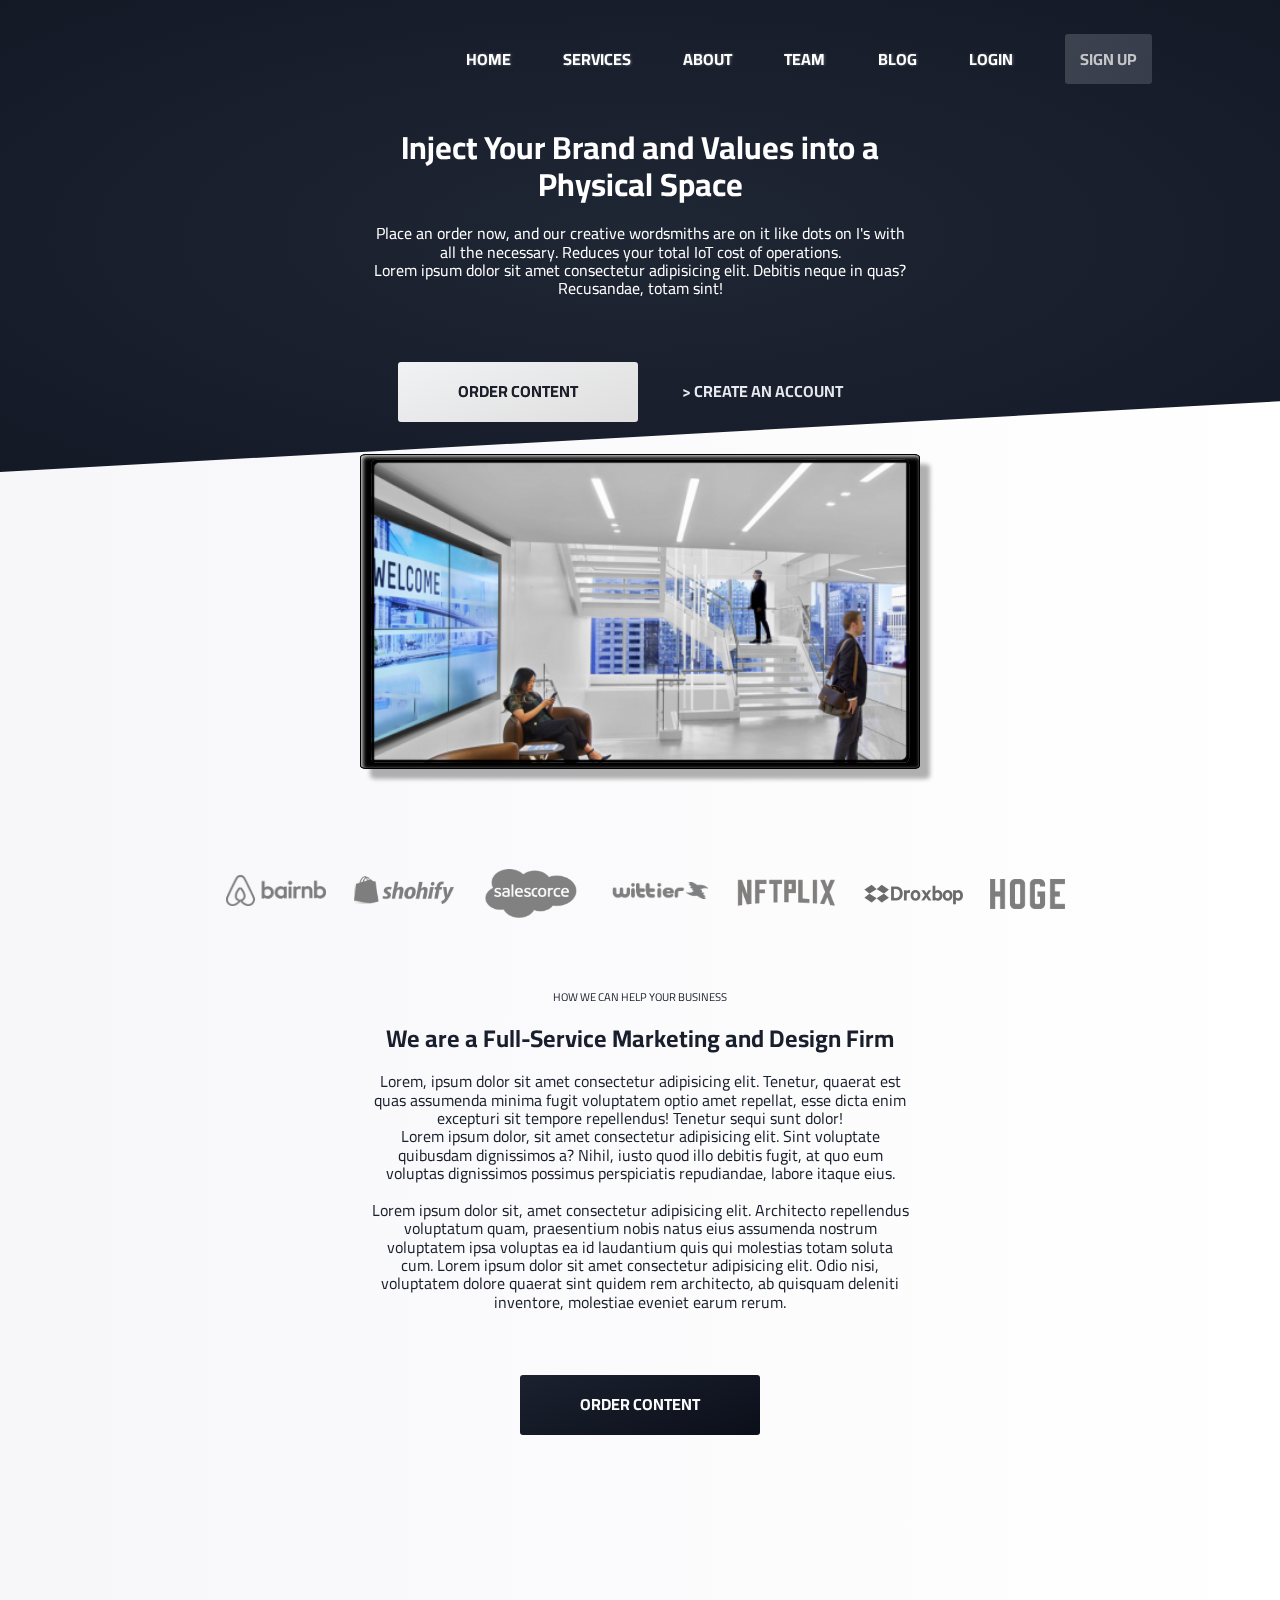
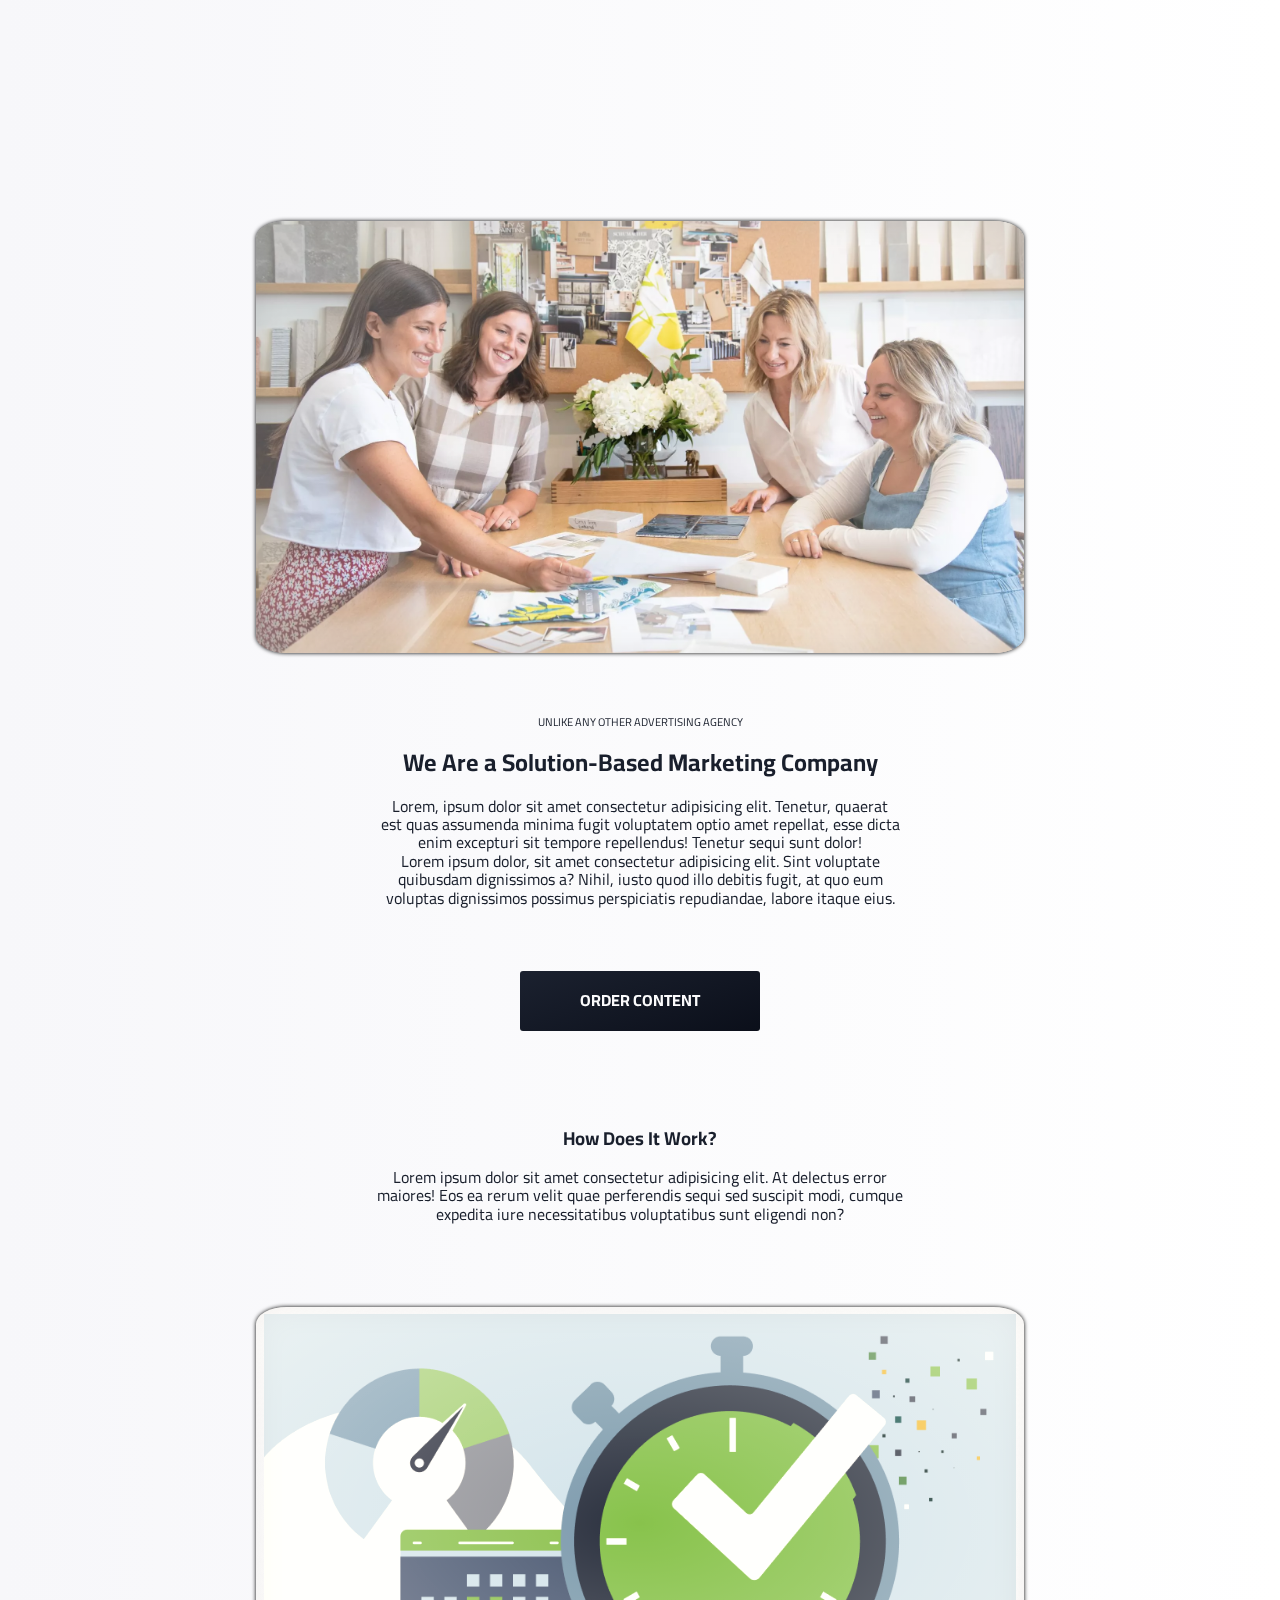
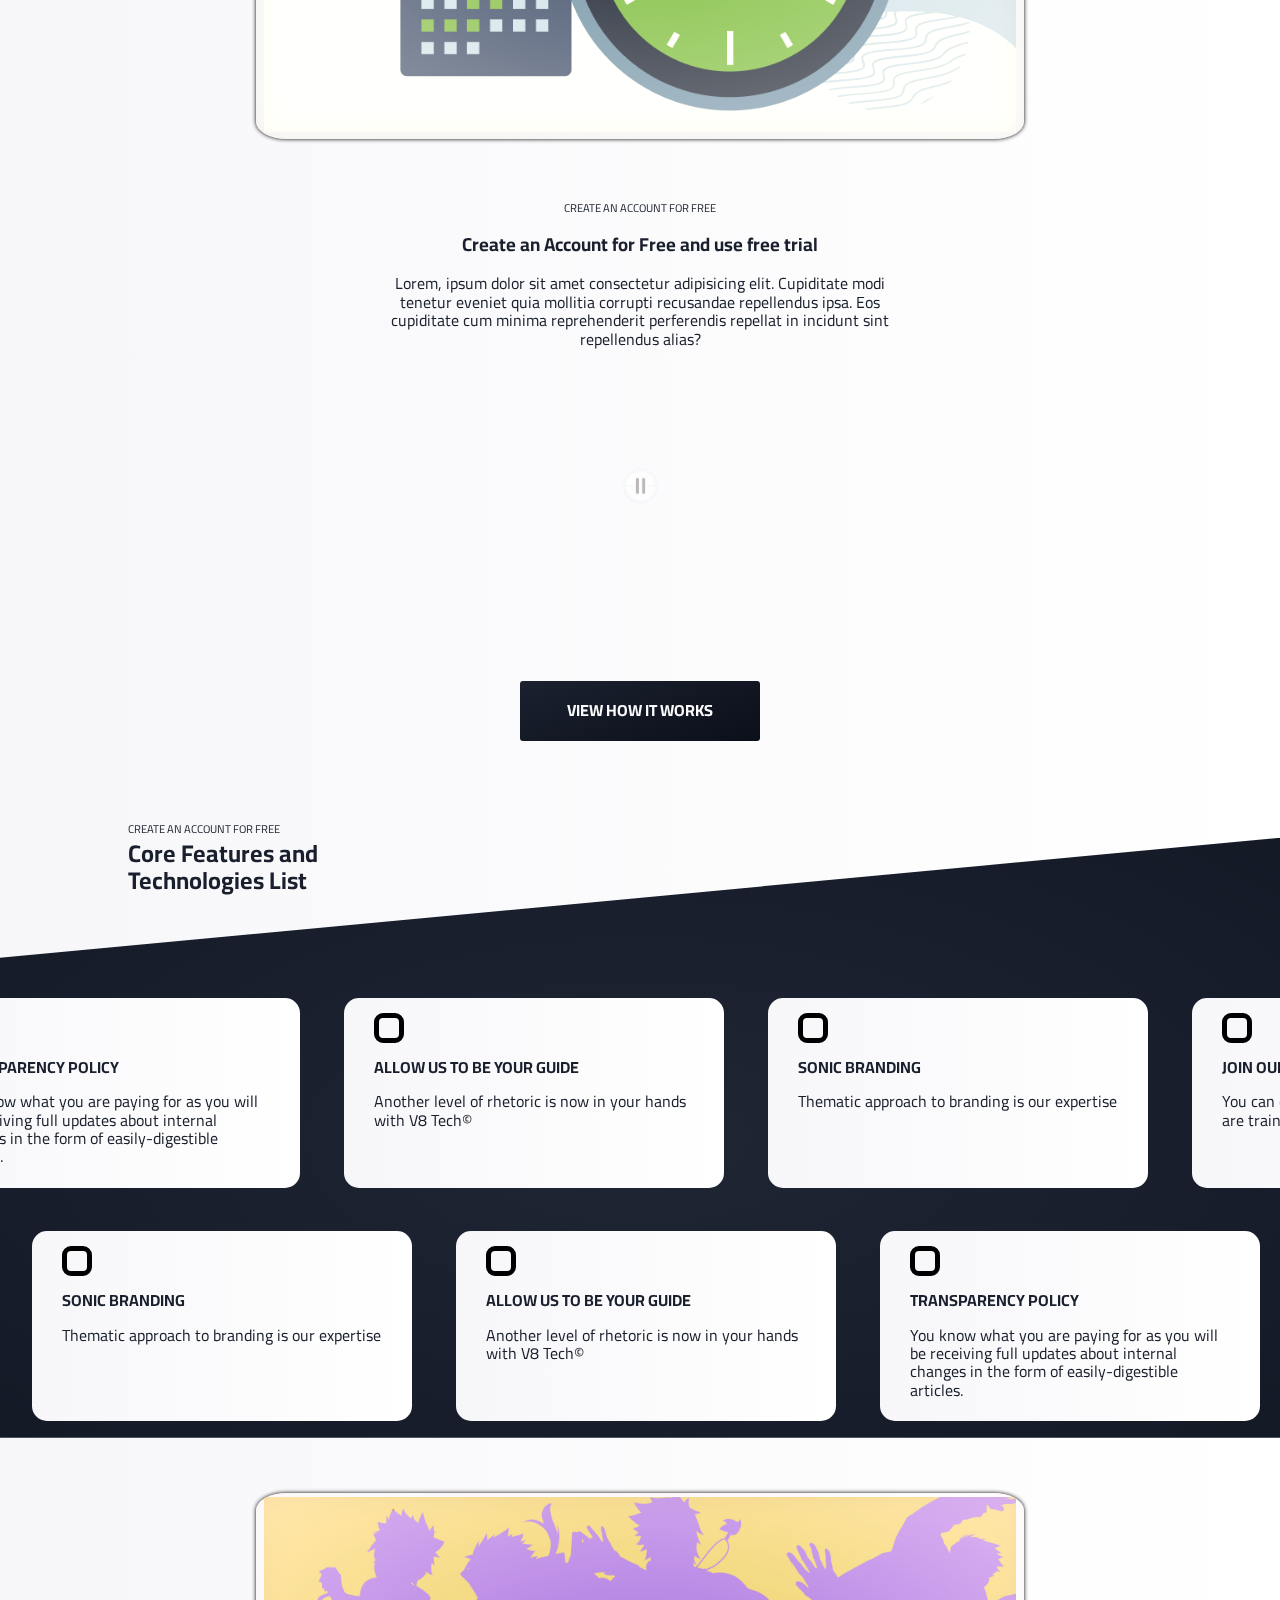
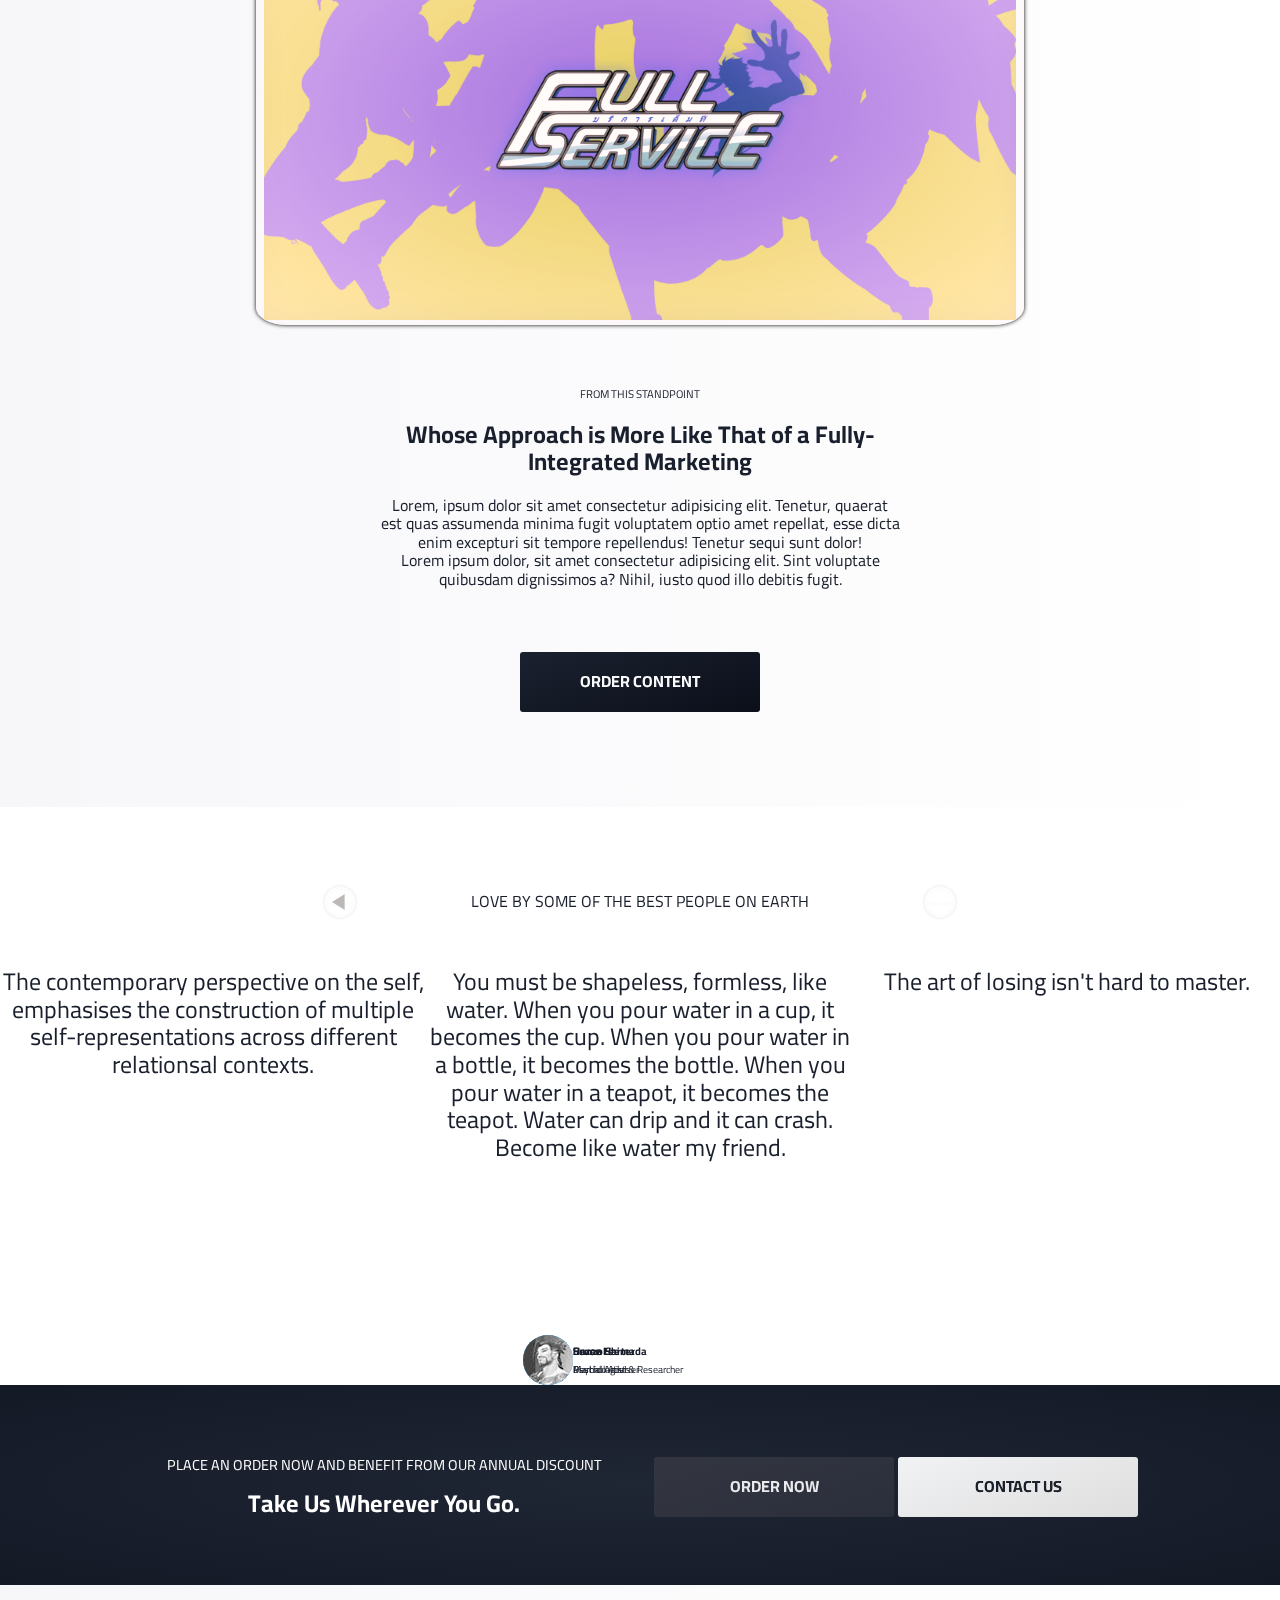
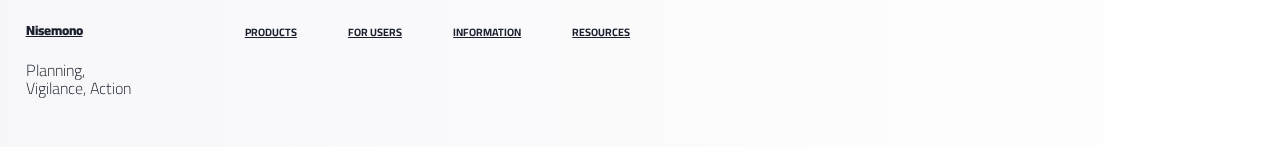
<file: Nisemono/index.html>
<!DOCTYPE html>
<html lang="en">
	<head>
  	<meta charset="utf-8">
  	<meta name="description" content="Fully integrated approach to product management">
  	<meta name="keywords" content="marketing, branding, design">
	<meta name="viewport" content="width=device-width, initial-scale=1">

	<title>Nisemono</title>
	<link rel="icon" type="image/x-icon" href="img/favicon.ico">
		
		<!-- fonts -->
		<link rel="preconnect" href="https://fonts.googleapis.com">
		<link rel="preconnect" href="https://fonts.gstatic.com" crossorigin>
		<link href="https://fonts.googleapis.com/css2?family=Cairo:wght@200;300;700;900&display=swap" rel="stylesheet"> 
		<!-- external CSS link -->
		<link rel="stylesheet" href="css/normalize.css">
		<link rel="stylesheet" href="css/style.css">
	</head>
	<!-- LAYOUT -->
	<body>
		<div class ="preload"></div>
		<section class="top-background">
		</section>
		<!-- HEADER SECTION -->
		<header>
			<div class="logo-container">
				<div class="circle-logo"></div>
			</div>
			<ul class="navigator">
				<li><a class="navigation-button" href="www.google.com">SIGN UP</a></li>
				<li><a class="navigation-item" href="#">LOGIN</a></li>
				<li><a class="navigation-item" href="#">BLOG</a></li>
				<li><a class="navigation-item" href="#">TEAM</a></li>
				<li><a class="navigation-item" href="#">ABOUT</a></li>
				<li><a class="navigation-item" href="#">SERVICES</a></li>
				<li><a class="navigation-item" href="index.html">HOME</a></li>
			</ul>
		</header>
		<main class="clear">
			<section class="what-we-do">
				<h1>Inject Your Brand and Values into a Physical Space</h1>
				<p>Place an order now, and our creative wordsmiths are on it like dots on I's with all the necessary. Reduces your total IoT cost of operations. <br> Lorem ipsum dolor sit amet consectetur adipisicing elit. Debitis neque in quas? Recusandae, totam sint!</p>
				<a class="order-link ol-white" href="#">ORDER CONTENT</a>
				<a class="order-link ol-transparent" href="#">> CREATE AN ACCOUNT</a>
			</section>
			<div class="ipad-truck">
				<div class="truck-button">
					<div class="left-symbol">
					</div>
				</div>
			</div>
			<section class="screen-frame">
				<div class="inner-screen">
				</div>
				<div class="tooltipper showroom-lights">
					<div class="tooltip">
						<h5>Smart Lighting</h5>
						<p>The right kind of lighting can make or break a professional environment</p>
					</div>
				</div>
				
				<div class="tooltipper showroom-screening">
					<div class="tooltip">
						<h5>Client-based Presentations</h5>
						<p>A customised waiting experience to gear up a client</p>
					</div>
				</div>
				
				<div class="tooltipper showroom-personnel">
					<div class="tooltip">
						<h5>Highly Trained Staff</h5>
						<p>All our personnel aim to make you feel right at home with every visit</p>
					</div>
				</div>
				
			</section>
		</main>
		<aside class="sponsors clear">
			<img class="bairnb-logo" src="img/bairnb T.png" alt="bairnb logo">
			<img class="shohify-logo" src="img/shohify T.png" alt="shohify logo">
			<img class="salescorce-logo" src="img/salescorce T.png" alt="sales force logo">
			<img class="wittier-logo" src="img/wittier T.png" alt="wittier logo">
			<img class="nftplix-logo" src="img/nftplix T.png" alt="nftplix logo">
			<img class="droxbop-logo" src="img/droxbop T.png" alt="droxbop logo">
			<img class="hoge-logo" src="img/hoge T.png" alt="hoge logo">
		</aside>
		<!-- SERVICE SECTION -->
		<section id="service" class="service clear">
			<section class="content left">
				<span>HOW WE CAN HELP YOUR BUSINESS</span>
				<h2>We are a Full-Service Marketing and Design Firm</h2>
				<p>Lorem, ipsum dolor sit amet consectetur adipisicing elit. Tenetur, quaerat est quas assumenda minima fugit voluptatem optio amet repellat, esse dicta enim excepturi sit tempore repellendus! Tenetur sequi sunt dolor! <br>Lorem ipsum dolor, sit amet consectetur adipisicing elit. Sint voluptate quibusdam dignissimos a? Nihil, iusto quod illo debitis fugit, at quo eum voluptas dignissimos possimus perspiciatis repudiandae, labore itaque eius. <br><br>Lorem ipsum dolor sit, amet consectetur adipisicing elit. Architecto repellendus voluptatum quam, praesentium nobis natus eius assumenda nostrum voluptatem ipsa voluptas ea id laudantium quis qui molestias totam soluta cum. Lorem ipsum dolor sit amet consectetur adipisicing elit. Odio nisi, voluptatem dolore quaerat sint quidem rem architecto, ab quisquam deleniti inventore, molestiae eveniet earum rerum.</p>
				<a class="order-link ol-dark" href="#">ORDER CONTENT</a>
			</section>
			<section class="feature">
				<a href="#service"><section class="feature-card branding-card card-edge">
				 	<div class="feature-image-container branding-animation">
					</div>
					<h5>BRAND MARKETING</h5>
					<p>We provide branding from the inside out planet</p>
				</section></a>
				<a href="#account"><section class="feature-card media-card appearing-second">
					<div class="feature-image-container media-animation">
					</div>
					<h5>DIGITAL & SOCIAL MEDIA</h5>
					<p>Effective social media success takes effective all states</p>
				</section></a>
				<a href="#marketing"><section class="feature-card design-card appearing-fourth card-edge">
					<div class="feature-image-container design-animation">
					</div>
					<h5>GRAPHIC & WEB DESIGN</h5>
					<p>As a brand marketing firm, helping your company</p>
				</section></a>
				<a href="#solution"><section class="feature-card purchase-card appearing-third">
					<div class="feature-image-container purchase-animation">
					</div>
					<h5>MEDIA BUYING</h5>
					<p>With extensive experience in working in the region</p>
				</section></a>
			</section>
		</section>
		<!-- SOLUTION SECTION -->
			<section id="solution" class="solution clear">
				<div class="in-action panel-marketing-design">
					<div class="stylistic-panel"></div>
				</div>
				<section class="content right">
					<span>UNLIKE ANY OTHER ADVERTISING AGENCY</span>
					<h2>We Are a Solution-Based Marketing Company</h2>
					<p>Lorem, ipsum dolor sit amet consectetur adipisicing elit. Tenetur, quaerat est quas assumenda minima fugit voluptatem optio amet repellat, esse dicta enim excepturi sit tempore repellendus! Tenetur sequi sunt dolor! <br>Lorem ipsum dolor, sit amet consectetur adipisicing elit. Sint voluptate quibusdam dignissimos a? Nihil, iusto quod illo debitis fugit, at quo eum voluptas dignissimos possimus perspiciatis repudiandae, labore itaque eius.</p>
					<a class="order-link ol-dark" href="#">ORDER CONTENT</a>
				</section>
			</section>
			<!-- EXPLANATIONS AND INSTRUCTIONS -->
			<section class="explanation clear">
				<h3>How Does It Work?</h3>
				<p>Lorem ipsum dolor sit amet consectetur adipisicing elit. At delectus error maiores! Eos ea rerum velit quae perferendis sequi sed suscipit modi, cumque expedita iure necessitatibus voluptatibus sunt eligendi non?</p>
			</section>
			<!-- ACCOUNT INFO SECTION -->
			<section id="account" class="instructions">
				<div class="in-action panel-turnaround">
					<div class="stylistic-panel"></div>
				</div>
				<section class="content vertical">
					<section class="free-account">
					<span>CREATE AN ACCOUNT FOR FREE</span>
					<h3>Create an Account for Free and use free trial</h3>
					<p>Lorem, ipsum dolor sit amet consectetur adipisicing elit. Cupiditate modi tenetur eveniet quia mollitia corrupti recusandae repellendus ipsa. Eos cupiditate cum minima reprehenderit perferendis repellat in incidunt sint repellendus alias?</p>
					</section>
					<section class="fader">
						<div class="loading-button">
							<div class="top-half-circle"></div>
							<div class="top-mask-container"><div class="top-mask"></div></div>
							<div class="bottom-half-circle"></div>
							<div class="bottom-mask-container"><div class="bottom-mask"></div></div>
							<div class="top-reset-container"><div class="top-reset-gray"></div></div>
							<div class="bottom-reset-white"></div>
							<div class="bottom-reset-container"><div class="bottom-reset-gray"></div></div>
							<div class="top-reset-white"></div>
							<div class="play-symbol"></div>
							<div class="trimmer"></div>
						</div>
						<section class="speedy-application">
							<section class="capability">
								<div class="checking-box"><span class="upper-tick">✔</span></div>
								<div>	
								<h4>FASTEST RESPONSE RATE</h4>
								<p>We're already there.</p>
								</div>
							</section>
							<section class="capability">
								<div class="checking-box"><span class="lower-tick">✔</span></div>
								<div>
								<h4>QUICK TURNAROUND</h4>
								<p>Be ready with that refresh button.</p>
								</div>
							</section>
						</section>
						<section class="tried-and-true">
							<section class="capability">
								<div class="checking-box"><span class="upper-tick">✔</span></div>
								<div>
								<h4>TRANSPARENT TRANSACTION</h4>
								<p>You know what you are paying for as you will be receiving full updates about internal changes in the form of easily-digestible articles.</p>
								</div>
							</section>
							<section class="capability">
								<div class="checking-box"><span class="lower-tick">✔</span></div>
								<div>
								<h4>EVEN IF...</h4>
								<p>Your plans foil. Ramifications appear.</p>
								</div>
							</section>
						</section>
						<section class="round-the-clock">
							<section class="capability">
								<div class="checking-box"><span class="upper-tick">✔</span></div>
								<div>
								<h4>PROBLEM SOLVING WITH A DYNAMIC MINDSET</h4>
								<p>Another level of rhetoric is now in your hands with V8 Tech©</p>
								</div>
							</section>
							<section class="capability">
								<div class="checking-box"><span class="lower-tick">✔</span></div>
								<div>
								<h4>WHOSE TO SAY WHAT CONVENTIONS ARE?</h4>
								<p>What is suggested can become controlling through desensitization.</p>
								</div>
							</section>
						</section>
					</section>	
				</section>
			</section>
			<!-- ACCOUNT INFO-->
		<section id="try" class="how-it-works clear">
			<a class="order-link ol-dark" href="#">VIEW HOW IT WORKS</a>
		</section>
		<section class="feature-browser">
			<span>CREATE AN ACCOUNT FOR FREE</span>
			<h2>Core Features and Technologies List</h2>
		</section>
		<section class="mid-separator">
		</section>
		<section class="featurings">
			<div class="featurette top-row">
				<div class="checking-box"></div>
				<h4>TRANSPARENCY POLICY</h4>
				<p>You know what you are paying for as you will be receiving full updates about internal changes in the form of easily-digestible articles.</p>
			</div>
			<div class="featurette top-row">
				<div class="checking-box"></div>
				<h4>ALLOW US TO BE YOUR GUIDE</h4>
				<p>Another level of rhetoric is now in your hands with V8 Tech©</p>
			</div>
			<div class="featurette top-row">
				<div class="checking-box"></div>
				<h4>SONIC BRANDING</h4>
				<p>Thematic approach to branding is our expertise</p>
			</div>
			<div class="featurette top-row">
				<div class="checking-box"></div>
				<h4>JOIN OUR TEAM</h4>
				<p>You can choose to join our team on site. We are trained to work along with clients</p>
			</div>
			<div class="featurette top-row">
				<div class="checking-box"></div>
				<h4>TRANSPARENCY POLICY</h4>
				<p>You know what you are paying for as you will be receiving full updates about internal changes in the form of easily-digestible articles.</p>
			</div>
			<div class="featurette top-row">
				<div class="checking-box"></div>
				<h4>ALLOW US TO BE YOUR GUIDE</h4>
				<p>Another level of rhetoric is now in your hands with V8 Tech©</p>
			</div>
			<div class="featurette top-row">
				<div class="checking-box"></div>
				<h4>SONIC BRANDING</h4>
				<p>Thematic approach to branding is our expertise</p>
			</div>
			<div class="featurette top-row">
				<div class="checking-box"></div>
				<h4>JOIN OUR TEAM</h4>
				<p>You can choose to join our team on site. We are trained to work along with clients</p>
			</div>
			<div class="featurette top-row">
				<div class="checking-box"></div>
				<h4>TRANSPARENCY POLICY</h4>
				<p>You know what you are paying for as you will be receiving full updates about internal changes in the form of easily-digestible articles.</p>
			</div>
		</section>
		<section class="featurings right-to-left">
			<div class="featurette bottom-row">
				<div class="checking-box"></div>
				<h4>TRANSPARENCY POLICY</h4>
				<p>You know what you are paying for as you will be receiving full updates about internal changes in the form of easily-digestible articles.</p>
			</div>
			<div class="featurette bottom-row">
				<div class="checking-box"></div>
				<h4>ALLOW US TO BE YOUR GUIDE</h4>
				<p>Another level of rhetoric is now in your hands with V8 Tech©</p>
			</div>
			<div class="featurette bottom-row">
				<div class="checking-box"></div>
				<h4>SONIC BRANDING</h4>
				<p>Thematic approach to branding is our expertise</p>
			</div>
			<div class="featurette bottom-row">
				<div class="checking-box"></div>
				<h4>JOIN OUR TEAM</h4>
				<p>You can choose to join our team on site. We are trained to work along with clients</p>
			</div>
			<div class="featurette bottom-row">
				<div class="checking-box"></div>
				<h4>TRANSPARENCY POLICY</h4>
				<p>You know what you are paying for as you will be receiving full updates about internal changes in the form of easily-digestible articles.</p>
			</div>
			<div class="featurette bottom-row">
				<div class="checking-box"></div>
				<h4>ALLOW US TO BE YOUR GUIDE</h4>
				<p>Another level of rhetoric is now in your hands with V8 Tech©</p>
			</div>
			<div class="featurette bottom-row">
				<div class="checking-box"></div>
				<h4>SONIC BRANDING</h4>
				<p>Thematic approach to branding is our expertise</p>
			</div>
			<div class="featurette bottom-row">
				<div class="checking-box"></div>
				<h4>JOIN OUR TEAM</h4>
				<p>You can choose to join our team on site. We are trained to work along with clients</p>
			</div>
			<div class="featurette bottom-row">
				<div class="checking-box"></div>
				<h4>TRANSPARENCY POLICY</h4>
				<p>You know what you are paying for as you will be receiving full updates about internal changes in the form of easily-digestible articles.</p>
			</div>
		</section>
		<!-- APPROACH AND TESTIMONIAL -->
		<section id="marketing" class="solution clear">
			<div class="in-action panel-full-service">
				<div class="stylistic-panel"></div>
			</div>
			<section class="content right">
				<span>FROM THIS STANDPOINT</span>
				<h2>Whose Approach is More Like That of a Fully-Integrated Marketing</h2>
				<p>Lorem, ipsum dolor sit amet consectetur adipisicing elit. Tenetur, quaerat est quas assumenda minima fugit voluptatem optio amet repellat, esse dicta enim excepturi sit tempore repellendus! Tenetur sequi sunt dolor! <br>Lorem ipsum dolor, sit amet consectetur adipisicing elit. Sint voluptate quibusdam dignissimos a? Nihil, iusto quod illo debitis fugit.</p>
				<a class="order-link ol-dark" href="#">ORDER CONTENT</a>
			</section>
		</section>
		<section class="carousel clear">
			<div class="carousel-button back-button">
				<div class="top-half-circle"></div>
				<div class="top-mask-container"><div class="top-mask"></div></div>
				<div class="bottom-half-circle"></div>
				<div class="bottom-mask-container"><div class="bottom-mask"></div></div>
				<div class="top-reset-container"><div class="top-reset-gray"></div></div>
				<div class="bottom-reset-white"></div>
				<div class="bottom-reset-container"><div class="bottom-reset-gray"></div></div>
				<div class="top-reset-white"></div>
				<div class="reverse-symbol"></div>
				<div class="trimmer"></div>
				</div>
			</div>
			<div class="carousel-button forward-button">
				<div class="top-half-circle"></div>
				<div class="top-mask-container"><div class="top-mask"></div></div>
				<div class="bottom-half-circle"></div>
				<div class="bottom-mask-container"><div class="bottom-mask"></div></div>
				<div class="top-reset-container"><div class="top-reset-gray"></div></div>
				<div class="bottom-reset-white"></div>
				<div class="bottom-reset-container"><div class="bottom-reset-gray"></div></div>
				<div class="top-reset-white"></div>
				<div class="play-symbol-carousel"></div>
				<div class="trimmer"></div>
				</div>
			</div>
			<span class="presenter">LOVE BY SOME OF THE BEST PEOPLE ON EARTH</span>
			<section class="carousel-core clear">
				<section class="testimonial cycle1">
					<p class="quotes">The contemporary perspective on the self, emphasises the construction of multiple self-representations across different relationsal contexts.</p>
					<div class="author">
					<div class="profile-wrapper">
						<img class="profile-pic s-harter" src="img/Harter_SusanResized.jpg" alt="Suzan Harter picture">
					</div>
					<h6>Suzan Harter</h6>
					<span>Psychologist & Researcher</span>
					</div>
				</section><section class="testimonial cycle2">
					<p class="quotes">You must be shapeless, formless, like water. When you pour water in a cup, it becomes the cup. When you pour water in a bottle, it becomes the bottle. When you pour water in a teapot, it becomes the teapot. Water can drip and it can crash. Become like water my friend.</p>
					<div class="author">
					<div class="profile-wrapper">
						<img class="profile-pic b-lee" src="img/Bruce_LeeResized.jpg" alt="Bruce Lee picture">
					</div>
					<h6>Bruce Lee</h6>
					<span>Martial Artist</span>
					</div>
				</section><section class="testimonial cycle3">
					<p class="quotes">The art of losing isn't hard to master.</p>
					<div class="author">
					<div class="profile-wrapper">
						<img class="profile-pic h-shimada" src="img/HanzoResized.jpg" alt="Hanzo Shimada picture">
					</div>
					<h6>Hanzo Shimada</h6>
					<span>Bushido Adviser</span>
					</div>
				</section>
			</section>	
		</section>
		<!-- MOVERS - SECTION -->
		<section class="movers clear">
			<div class="movers-text">
				<span>PLACE AN ORDER NOW AND BENEFIT FROM OUR ANNUAL DISCOUNT</span>
				<h2>Take Us Wherever You Go.</h2>
			</div>
			<div class="movers-buttons">
				<a href="#" class="order-link ol-tarmac">ORDER NOW</a>
				<a href="#" class="order-link ol-white">CONTACT US</a>
			</div>
		</section>
		<!-- FOOTER - SECTION -->
		<footer>
			<ul class="navigation-list">
				<a href="#page-bottom" onmouseover="click();"><li>
					<section class="identity">
						<h5>Nisemono</h5>
						<p>Planning, Vigilance, Action</p>
					</section>
					<ul class="contact-list">
						<li class="contact-item">
							<a class="footer-item" href="#">
								<div class="smaller-box"></div>
								<span>Careers</span>
							</a>
						</li>
						<li class="contact-item">
							<a class="footer-item" href="#">
								<div class="smaller-box"></div>
								<span>+961 70 100311</span>
							</a>
						</li>
						<li class="contact-item">
							<a class="footer-item" href="#">
								<div class="smaller-box"></div>
								<span>contact@company.tw</span>
							</a>
						</li>
					</ul>
				</li></a>
				<a href="#page-bottom" onmouseover="click();"><li>
					<h6>PRODUCTS</h6>
					<ul class="column-fit">
						<li><a class=" footer-item" href="#">From Our Warehouse</a></li>
						<li><a class=" footer-item" href="#">On Display</a></li>
						<li><a class=" footer-item" href="#">Fashion</a></li>
						<li><a class=" footer-item" href="#">Procured Items</a></li>
						<li><a class=" footer-item" href="#">Fast Shipping Products</a></li>
						<li><a class=" footer-item" href="#">International Selection</a></li>
						<li><a class=" footer-item" href="#">New Arrivals</a></li>
						<li><a class=" footer-item" href="#">Third Party Products</a></li>
						<li><a class=" footer-item" href="#">Lightning Deals</a></li>
						<li><a class=" footer-item" href="#">Discounted</a></li>
						<li><a class=" footer-item" href="#">Coupon Selection</a></li>
						<li><a class=" footer-item" href="#">From Former Events</a></li>
					</ul>
				</li></a>
				<a href="#page-bottom" onmouseover="click();"><li>
					<h6>FOR USERS</h6>
					<ul>
						<li><a class=" footer-item" href="#">Accessibility Tools</a></li>
						<li><a class=" footer-item" href="#">Change Theme</a></li>
						<li><a class=" footer-item" href="#">Simple Layout</a></li>
						<li><a class=" footer-item" href="#">Security</a></li>
						<li><a class=" footer-item" href="#">Merge With Another Account</a></li>
						<li><a class=" footer-item" href="#">Saved Lists</a></li>
					</ul>
				</li></a>
				<a href="#page-bottom" onmouseover="click();"><li>
					<h6>INFORMATION</h6>
					<ul>
						<li><a class=" footer-item" href="#">FAQ</a></li>
						<li><a class=" footer-item" href="#">Forums</a></li>
						<li><a class=" footer-item" href="#">About The Devs</a></li>
						<li><a class=" footer-item" href="#">Useful Info</a></li>
						<li><a class=" footer-item" href="#">Rules And Agreements</a></li>
					</ul>
				</li></a>
				<a href="#page-bottom" onmouseover="click();"><li>
					<h6>RESOURCES</h6>
					<ul>
						<li><a class=" footer-item" href="#">Location</a></li>
						<li><a class=" footer-item" href="#">Contacts</a></li>
						<li><a class=" footer-item" href="#">Security Verification</a></li>
						<li><a class=" footer-item" href="#">Server Status</a></li>
						<ul class="social-container">
							<a><img class="social-logo fb-footer" src="img/facebook footer.png" alt="facebook logo link"></a>
							<a><img class="social-logo npstr-footer" src="img/napster footer.png" alt="napster logo link"></a>
							<a><img class="social-logo twtr-footer" src="img/wittier footer.png" alt="wittier logo link"></a>
							<a><img class="social-logo lnkdn-footer" src="img/linkedin footer.png" alt="linked in logo link"></a>
						</ul>
					</ul>
				</li></a>
			</ul>	
		</footer>
		<div id="page-bottom"></div>
		<script type="text/javascript" src="js/main.js"></script>
	</body>
</html>
</file>
<file: Nisemono/css/style.css>
/* TABLE OF CONTENT:

  I - OMNI CODE
  II - BASE STYLES
  III - LAYOUT:
        HEADER - SECTION (SO9FT)
        SERVICE - SECTION (LQ3FS)
        SOLUTION - SECTION (2MSDR)
        EXPLANATIONS AND INSTRUCTIONS - SECTION (K2DFQ)
        ACCOUNT INFO - SECTION (RTSS0)
        APPROACH AND TESTIMONIAL - SECTION (NTN0F)
        MOVERS - SECTION (KA6TE)
        FOOTER - SECTION (R0GST)
*/

/******************************************
/* OMNI CODE
/*******************************************/

/* Box Model Hack */
*,
*::before,
*::after {
  box-sizing: border-box;
}

/* Clear fix hack */
.clearfix:after {
  content: ".";

  display: block;
  clear: both;
  visibility: hidden;

  height: 0;

  line-height: 0;
}

.clear {
  clear: both;
}

/******************************************
/* BASE STYLES
/*******************************************/

html {
  scroll-behavior: smooth;
  scrollbar-color: #b3dffd #171d2a;
}

body {
  background: linear-gradient(90deg, #f7f7fa, #ffffff);

  font-family: "Cairo", sans-serif;
  color: #191f2c;
}

/******************************************
/* LAYOUT
/*******************************************/

.top-background {
  position: absolute;
  z-index: -999;

  background: radial-gradient(#1f2634, #141926);
  clip-path: polygon(0 0, 100% 0, 100% 85%, 0 100%);
  height: 37.5rem;
  width: 100%;
}

@media (max-width: 1299px) {
  .top-background {
    height: 29.5rem;
  }
}

@media (max-width: 830px) {
  .top-background {
    clip-path: none;
  }
}

/**********************
/* HEADER - SECTION (SO9FT)
/**********************/

header {
  margin: 0 10%;
  padding: 3.125rem 0;

  overflow: auto;
}

header > * {
  float: left;
}

.circle-logo {
  margin-top: 0.1875rem;

  height: 0.9375rem;
  width: 0.9375rem;

  border-radius: 50%;
  border: 0.1875rem solid #e1e3ea;
}

/* NAV BAR */

.navigator {
  float: right;
  margin: 0;

  width: 85%;

  list-style: none;
}

.navigator > li {
  float: right;
  padding: 0 3%;
}

.navigator > li:first-child {
  padding-right: 0;
}

a {
  color: inherit;
  font-weight: bold;
  text-decoration: none;

  cursor: normal;
}

a:visited {
  color: inherit;
}

.navigation-button {
  padding: 0.625rem 0.9375rem;

  background: linear-gradient(100deg, #3c424e, #373d4b);

  color: rgba(255, 255, 255, 0.7);

  border-radius: 0.1875rem;
}

.navigation-button:visited {
  color: rgba(255, 255, 255, 0.7);
}

.navigation-button:hover {
  animation: breathing-text 0.7s alternate infinite;
}

@keyframes breathing-text {
  5% {
    background: linear-gradient(
      100deg,
      rgba(60, 66, 78, 0.9),
      rgba(55, 61, 75, 0.9)
    );
  }

  6% {
    background: linear-gradient(100deg, #3c424e, #373d4b);
  }

  15% {
    background: linear-gradient(
      100deg,
      rgba(60, 66, 78, 0.9),
      rgba(55, 61, 75, 0.9)
    );
  }

  16% {
    background: linear-gradient(100deg, #3c424e, #373d4b);
  }

  25% {
    background: linear-gradient(
      100deg,
      rgba(60, 66, 78, 0.9),
      rgba(55, 61, 75, 0.9)
    );
  }

  26% {
    background: linear-gradient(100deg, #3c424e, #373d4b);
  }

  35% {
    background: linear-gradient(
      100deg,
      rgba(60, 66, 78, 0.9),
      rgba(55, 61, 75, 0.9)
    );
  }

  36% {
    background: linear-gradient(100deg, #3c424e, #373d4b);
  }

  45% {
    background: linear-gradient(
      100deg,
      rgba(60, 66, 78, 0.9),
      rgba(55, 61, 75, 0.9)
    );
  }

  46% {
    background: linear-gradient(100deg, #3c424e, #373d4b);

    color: rgba(255, 255, 255, 0.6);
  }

  55% {
    background: linear-gradient(
      100deg,
      rgba(60, 66, 78, 0.9),
      rgba(55, 61, 75, 0.9)
    );
  }

  56% {
    background: linear-gradient(100deg, #3c424e, #373d4b);
  }

  65% {
    background: linear-gradient(
      100deg,
      rgba(60, 66, 78, 0.9),
      rgba(55, 61, 75, 0.9)
    );
  }

  66% {
    background: linear-gradient(100deg, #3c424e, #373d4b);

    color: rgba(255, 255, 255, 0.8);
  }

  75% {
    background: linear-gradient(
      100deg,
      rgba(60, 66, 78, 0.9),
      rgba(55, 61, 75, 0.9)
    );
  }

  76% {
    background: linear-gradient(100deg, #3c424e, #373d4b);
  }

  85% {
    background: linear-gradient(
      100deg,
      rgba(60, 66, 78, 0.9),
      rgba(55, 61, 75, 0.9)
    );
  }

  86% {
    background: linear-gradient(100deg, #3c424e, #373d4b);
  }

  95% {
    background: linear-gradient(
      100deg,
      rgba(60, 66, 78, 0.9),
      rgba(55, 61, 75, 0.9)
    );
  }

  100% {
    background: linear-gradient(100deg, #3c424e, #373d4b);

    color: rgba(255, 255, 255, 0.7);
  }
}

.navigation-item {
  display: block;

  color: white;
  text-shadow: 0.0625rem 0 0.1875rem rgba(245, 245, 245, 0.3);

  animation: lighten 3s forwards 1s;
}

@keyframes lighten {
  0% {
    text-shadow: 0.0625rem 0 0.625rem 1rem rgba(245, 245, 245, 1);

    color: rgba(255, 255, 255, 0.8);
  }

  99% {
    text-shadow: 0.0625rem 0 0.1875rem 0 rgba(245, 245, 245, 0.3);
  }

  100% {
    color: rgba(255, 255, 255, 0.7);
    text-shadow: none;
  }
}

.navigation-item:visited {
  color: rgba(255, 255, 255, 0.7);
}

.navigation-item:hover {
  animation: hovering-item 2s forwards;
}

@keyframes hovering-item {
  100% {
    color: white;
  }
}

/* affecting footer */
.navigation-item:active,
.footer-item:active {
  animation: up 0.1s alternate;
}

@keyframes up {
  100% {
    opacity: 0;
  }
}

@media (max-width: 1250px) {
  header {
    overflow: hidden;
  }

  .navigator {
    display: flex;
    flex-direction: row-reverse;
    flex-wrap: nowrap;

    width: 90%;
  }

  .navigator li:first-child {
    background: url(../img/add-user.png) no-repeat center;
  }

  .navigator li:nth-child(2) {
    background: url(../img/log-in.png) no-repeat center;
  }

  .navigator li:nth-child(3) {
    background: url(../img/blogger.png) no-repeat center;
  }

  .navigator li:nth-child(4) {
    background: url(../img/group.png) no-repeat center;
  }

  .navigator li:nth-child(5) {
    background: url(../img/about.png) no-repeat center;
  }

  .navigator li:nth-child(6) {
    background: url(../img/repairing-service.png) no-repeat center;
  }

  .navigator li:last-child {
    background: url(../img/home.png) no-repeat center;
  }

  .navigator li:first-child,
  .navigator li:nth-child(2),
  .navigator li:nth-child(3),
  .navigator li:nth-child(4),
  .navigator li:nth-child(5),
  .navigator li:nth-child(6),
  .navigator li:last-child {
    background-size: 1rem;

    filter: invert(1);
    transition: 0.2s;

    border-radius: 50%;
  }

  .navigator li:first-child:hover,
  .navigator li:nth-child(2):hover,
  .navigator li:nth-child(3):hover,
  .navigator li:nth-child(4):hover,
  .navigator li:nth-child(5):hover,
  .navigator li:nth-child(6):hover,
  .navigator li:last-child:hover {
    animation: none;
    animation: flickerer 0.1ms alternate infinite, scaler 1s ease-out forwards;
  }

  @keyframes flickerer {
    100% {
      opacity: 0.7;
    }
  }

  @keyframes scaler {
    100% {
      transform: translateY(90%) scale(1.8, 2);
    }
  }

  .navigator a {
    color: transparent;
    text-shadow: none;
  }

  .navigation-button {
    padding: 0;

    background: none;
  }

  .navigation-button:hover,
  .navigation-item:hover {
    animation: none;
  }
}

@media (min-width: 836px) {
  .circle-logo {
    opacity: 0;
    animation: logo-bridge 1s forwards;
  }
}

@keyframes logo-bridge {
  100% {
    opacity: 1;
  }
}

@media (max-width: 835px) {
  header:hover {
    padding-bottom: 5rem;

    transition: 0.2s;
  }

  .circle-logo {
    animation: assimilating 0.95s linear forwards 0.7s;
  }

  @keyframes assimilating {
    0% {
      box-shadow: 0 0 0 rgb(255, 255, 255, 0), 0 0 0 rgb(255, 255, 255, 0);
    }

    40% {
      margin-left: 1.5rem;

      transform: scale(2);

      box-shadow: 0 0 0.4rem rgb(255, 255, 255, 0.75),
        0 0 0.8rem rgb(255, 255, 255, 0.65);
    }

    50% {
      transform: scale(1.2);

      box-shadow: 1.1rem 0 0.25rem rgb(255, 255, 255, 0.75),
        1.1rem 0 0.4rem rgb(255, 255, 255, 0.65);
    }

    70% {
      margin-left: 1rem;

      transform: scale(1.7);

      box-shadow: 1.1rem 0 0.25rem rgb(255, 255, 255, 0.75),
        1.1rem 0 0.4rem rgb(255, 255, 255, 0.65);
    }

    100% {
      margin-left: 1.5rem;

      transform: scale(0.9);

      box-shadow: 1.2rem 0 0.25rem rgb(255, 255, 255, 0.75),
        2.35rem 0 0.4rem rgb(255, 255, 255, 0.65);
    }
  }

  header:hover .circle-logo {
    animation: none;
    animation: killcirclesir 1.275s ease-in forwards;
  }

  @keyframes killcirclesir {
    0% {
      margin-left: 1.5rem;

      transform: scale(0.9);

      box-shadow: 1.2rem 0 0.25rem rgb(255, 255, 255, 0.75),
        2.35rem 0 0.4rem rgb(255, 255, 255, 0.65);
    }

    80% {
      transform: scale(0.6);

      box-shadow: -0.1rem 0 0.1rem rgb(255, 255, 255, 0.75),
        -0.22rem 0 0.2rem rgb(255, 255, 255, 0.65);
    }
  }

  .navigator li:first-child {
    animation: stack 0.8s ease-in-out forwards 0.1s;
  }

  .navigator li:nth-child(2) {
    animation: stack 0.8s ease-in-out forwards 0.2s;
  }

  .navigator li:nth-child(3) {
    animation: stack 0.8s ease-in-out forwards 0.3s;
  }

  .navigator li:nth-child(4) {
    animation: stack 0.8s ease-in-out forwards 0.4s;
  }

  .navigator li:nth-child(5) {
    animation: stack 0.8s ease-in-out forwards 0.5s;
  }

  .navigator li:nth-child(6) {
    animation: stack 0.8s ease-in-out forwards 0.6s;
  }

  .navigator li:last-child {
    animation: stack 0.8s ease-in-out forwards 0.7s;
  }

  @keyframes stack {
    100% {
      padding: 1.4rem 0 0 0;

      font-size: 0;

      opacity: 0;
      transform: translate(-75vw) scale(2, 0.7) rotateZ(20deg);
      transform-origin: right;
    }
  }

  header:hover li:first-child {
    animation: none;
    animation: scatter 0.3s ease-out forwards;
  }

  header:hover li:nth-child(2) {
    animation: none;
    animation: scatter 0.6s ease-out forwards;
  }

  header:hover li:nth-child(3) {
    animation: none;
    animation: scatter 0.9s ease-out forwards;
  }

  header:hover li:nth-child(4) {
    animation: none;
    animation: scatter 1.05s ease-out forwards;
    opacity: 0;
  }

  header:hover li:nth-child(5) {
    animation: none;
    animation: scatter 1.15s ease-out forwards;
  }

  header:hover li:nth-child(6) {
    animation: none;
    animation: scatter 1.21s ease-out forwards;
  }

  header:hover li:last-child {
    animation: none;
    animation: scatter 1.275s ease-out forwards;
  }

  @keyframes scatter {
    0% {
      transform: translate(-1000vw, 15rem) scale(10, 0) rotate(75deg);
    }

    50% {
      opacity: 0.05;
      transform: translate(3vw, -1vw) scale(1.15);
    }

    80% {
      transform: translate(1vw) scale(1.1) rotate(30deg);
    }

    84.5% {
      transform: translate(0.75vw) scale(1.075) rotate(-27.5deg);
    }

    88.5% {
      transform: translate(0.5vw) scale(1.05) rotate(25deg);
    }

    93% {
      transform: translate(0.25vw) scale(1.25) rotate(-22.5deg);
    }

    96% {
      transform: translate(0) scale(1) rotate(-20deg);
    }

    96.1% {
      transform: translate(0) scale(1) rotate(0deg);
    }

    100% {
      opacity: 1;
      transform: translate(0) scale(1) rotate(0deg);
    }
  }
}

/* MAIN LEFT */

main {
  position: relative;
  margin: 0 10%;
  padding-top: 4rem;

  overflow: auto;
}

@media (max-width: 835px) {
  header + main,
  header + main .what-we-do,
  header + main h1 {
    margin-top: 0;
    padding-top: 0;

    transition: 0.7s;
  }
}

@media (max-width: 750px) {
  main {
    margin: 0;
  }
}

main > * {
  float: left;

  width: 48%;
}

.what-we-do {
  padding-top: 3.8rem;

  max-width: 60ch;
}

@media (max-width: 1800px) {
  .what-we-do {
    padding-top: 0;
  }

  .what-we-do h1 {
    margin-top: 0.67rem;
  }
}

@media (max-width: 1299px) {
  main {
    padding-top: 0;

    overflow: hidden;
  }

  main > * {
    float: none;

    width: auto;
  }

  .what-we-do {
    margin: auto;
    padding-top: 0;

    text-align: center;
  }
}

h1,
h1 + p {
  color: white;
}

.order-link {
  display: inline-block;

  margin-top: 3rem;
  padding-top: 1.25rem;

  width: 15rem;
  height: 3.75rem;

  text-align: center;

  border-radius: 0.1875rem;
}

.ol-white {
  background: linear-gradient(160deg, #f1f2f4, #dedede);

  color: black;

  mix-blend-mode: lighten;
  animation: white-default 0.3s forwards;
}

@keyframes white-default {
  0% {
    color: rgba(0, 0, 0, 0.9);

    border-top-left-radius: 0.9375rem;
    border-bottom-right-radius: 0.9375rem;
  }
}

.ol-white:hover {
  animation: ol-whitening 10s infinite;
}

@keyframes ol-whitening {
  10% {
    color: rgba(0, 0, 0, 0.9);

    border-top-left-radius: 0.9375rem;
    border-bottom-right-radius: 0.9375rem;
  }

  40% {
    color: rgba(0, 0, 0, 0.7);
  }

  50% {
    color: rgba(0, 0, 0, 0.8);
  }

  60% {
    color: rgba(0, 0, 0, 0.6);
  }

  70% {
    color: rgba(0, 0, 0, 0.7);
  }

  80% {
    color: rgba(0, 0, 0, 0.5);
  }

  90% {
    color: rgba(0, 0, 0, 0.3);
  }

  95% {
    color: rgba(0, 0, 0, 0.4);

    border-top-left-radius: 0.9375rem;
    border-bottom-right-radius: 1.375rem;
  }

  95.7% {
    color: black;
  }

  96% {
    color: transparent;
  }

  96.3% {
    color: black;
  }

  96.5% {
    color: transparent;
  }

  96.8% {
    color: black;
  }

  100% {
    border-radius: 0.1875rem;
  }
}

.ol-transparent {
  position: relative;

  background: linear-gradient(160deg, #f0f1f5, #dfe1e9);

  color: transparent;
  background-clip: text;
  -webkit-background-clip: text;

  animation: spawning 3s forwards;
}

@keyframes spawning {
  30% {
    color: lightgrey;
  }

  100% {
    color: transparent;
  }
}

.ol-transparent:hover {
  position: relative;

  background: linear-gradient(160deg, #f0f1f5, #dfe1e9);

  color: transparent;
  background-clip: text;
  -webkit-background-clip: text;

  animation: shadowing 10s forwards;
}

@keyframes shadowing {
  0.5% {
    text-shadow: 0 0.125rem 1.25rem rgba(255, 255, 255, 0.9);
  }

  30% {
    color: lightgrey;
  }

  100% {
    color: transparent;
    text-shadow: 0 0.125rem 1.25rem rgba(255, 255, 255, 0.9);
  }
}

.ol-transparent:hover::after {
  content: "";

  display: block;

  position: absolute;
  left: 10%;
  bottom: 0.9375rem;

  width: 80%;

  border-top: 0.125rem solid rgba(255, 255, 255, 0.3);
  clip-path: circle(65%);

  animation: underlining 0.3s forwards;
}

@keyframes underlining {
  0% {
    transform: scaleX(0.1);
  }

  50% {
    transform: scaleX(1);
  }

  100% {
    box-shadow: 0 0.1875rem 0.1875rem rgba(255, 255, 255, 0.3);

    transform: scaleX(1);
  }
}

/* MAIN RIGHT */

.screen-frame {
  float: right;
  position: relative;

  background-color: black;
  margin-right: 1rem;
  margin-bottom: 1.25rem;
  aspect-ratio: 16 / 9;
  width: 50rem;

  border: 0.0625rem solid black;
  border-radius: 1%;
  box-shadow: 0.625rem 0.625rem 0.25rem rgba(0, 0, 0, 0.3),
    inset 0.1rem 0.1rem 0.25rem rgba(233, 232, 232, 1);

  animation: monitor-setup 0.5s forwards;
}

@keyframes monitor-setup {
  0% {
    opacity: 0;
  }

  100% {
    opacity: 1;
  }
}

.inner-screen {
  position: absolute;
  top: 50%;
  left: 50%;
  transform: translate(-50%, -50%);

  background-image: url(../img/Showroom\ 16\ 9.jpg);
  background-position: -2rem -2rem;
  background-size: 51.1rem;
  aspect-ratio: 16 / 9;
  width: 48rem;
  overflow: hidden;

  filter: sepia(0) saturate(1.4);

  border-radius: 0.3125rem;
  box-shadow: inset 3px 3px 1px black, inset -3px -3px 1px black;

  animation: monitor-i 2s forwards;
}

@keyframes monitor-i {
  0% {
    background: black;
  }

  20% {
    background-image: url(../img/Showroom\ 16\ 9.jpg);
    background-size: 50rem;

    filter: sepia(1);
  }

  93% {
    background-image: url(../img/Showroom\ 16\ 9.jpg);
  }

  94% {
    background-color: black;
    background-image: none;
  }

  95% {
    background-image: url(../img/Showroom\ 16\ 9.jpg);

    filter: sepia(0.2);
  }

  97% {
    background-color: black;
    background-image: none;
  }

  99% {
    background-color: black;
    background-image: none;
  }
}

/* tooltips */

.tooltipper {
  position: absolute;

  aspect-ratio: 1/1;
  width: 1.6rem;

  border: 0.15rem solid rgba(0, 0, 0, 0.3);
  border-radius: 50%;
  box-shadow: 0.1rem 0.1rem 1rem 0.9rem rgba(255, 0, 0, 0.5);
  cursor: none;

  opacity: 0;
}

.screen-frame:hover .tooltipper {
  box-shadow: 0.1rem 0.1rem 1rem 0 rgba(255, 0, 0, 0.1);

  transition: 1.8s;
  opacity: 1;
}

.tooltipper::before {
  content: "?";

  position: relative;
  left: 0.43rem;

  color: #3c424e;
}

.showroom-lights {
  top: 8%;
  right: 33%;
}

.showroom-screening {
  top: 24.5%;
  left: 20%;
}

.showroom-personnel {
  right: 17%;
  bottom: 37%;
}

.tooltip {
  position: absolute;

  width: 11rem;
  aspect-ratio: 16/8;
  transform: translate(-44%, 5%);

  background-color: rgba(233, 232, 232, 0.8);

  text-align: center;

  border-radius: 5%;
  clip-path: polygon(
    2% 8%,
    40% 8%,
    50% 8%,
    60% 8%,
    98% 8%,
    98% 8%,
    98% 8%,
    2% 8%,
    2% 8%
  );
}

.tooltip h5 {
  margin: 0;
  padding-top: 0.6rem;
}

.tooltip p {
  margin: 0;
  padding: 0.2rem 0.1rem 0.1rem;
}

@media (min-width: 1800px) {
  .showroom-lights:hover .tooltip,
  .showroom-screening:hover .tooltip,
  .showroom-personnel:hover .tooltip {
    animation: show-tooltip 2s forwards;
  }
}

@keyframes show-tooltip {
  0% {
    clip-path: polygon(
      2% 8%,
      40% 8%,
      50% 16%,
      60% 8%,
      98% 8%,
      98% 8%,
      98% 8%,
      2% 8%,
      2% 8%
    );
  }

  50% {
    background-color: rgba(233, 232, 232, 0.8);

    clip-path: polygon(
      2% 8%,
      40% 8%,
      50% 0,
      60% 8%,
      98% 8%,
      100% 10%,
      100% 100%,
      0 100%,
      0 10%
    );
  }

  75% {
    background-color: rgba(233, 232, 232, 1);

    clip-path: polygon(
      2% 8%,
      40% 8%,
      50% 0,
      60% 8%,
      98% 8%,
      100% 10%,
      100% 100%,
      0 100%,
      0 10%
    );
  }

  100% {
    background-color: rgba(233, 232, 232, 0.8);

    clip-path: polygon(
      2% 8%,
      40% 8%,
      50% 0,
      60% 8%,
      98% 8%,
      100% 10%,
      100% 100%,
      0 100%,
      0 10%
    );
  }
}

@media (min-width: 1300px) and (max-width: 1800px) {
  .screen-frame {
    float: right;
    position: relative;
    margin-bottom: 1.25rem;

    background-color: rgb(250, 250, 250);
    aspect-ratio: 4 / 2.8;
    width: 29.6875rem;

    border: 0.0625rem solid black;
    border-radius: 10%;
    box-shadow: 0.625rem 0.625rem 0.25rem rgba(0, 0, 0, 0.3),
      inset 0.1rem 0.1rem 0.25rem rgba(233, 232, 232, 1);

    animation: ipad-right 2s forwards;
  }

  @keyframes ipad-right {
    0% {
      margin-right: 14rem;
    }

    100% {
      margin-right: 1rem;
    }
  }

  .inner-screen {
    position: absolute;
    top: 50%;
    left: 50%;
    transform: translate(-50%, -50%);

    background-image: url(../img/Physical\ Space.jpg);
    background-position: -20rem 0;
    background-size: 45.5rem;
    aspect-ratio: 4 / 3;
    width: 25rem;
    overflow: hidden;

    border-radius: 0.3125rem;
    box-shadow: inset 3px 3px 1px black, inset -3px -3px 1px black;

    animation: screen-right 2s forwards;
  }

  @keyframes screen-right {
    0% {
      background-position: -7rem 0;
    }
  }

  .ipad-truck {
    position: absolute;
    top: 50%;
    left: 46.55%;
    margin: auto;
    z-index: 99;

    width: 2.5rem;

    pointer-events: none;
  }

  .truck-button {
    height: 2.5rem;
    width: 2.5rem;
    opacity: 0;
    scale: 0.8;

    border: 0.25rem solid #bdb9b9;
    border-radius: 50%;
    pointer-events: auto;

    transition: 0.3s;
  }

  main:hover .truck-button {
    opacity: 0.25;
    transition: 1s;
  }

  .ipad-truck:hover .truck-button {
    opacity: 1;
    transition: 2s 1.2s;
  }

  .left-symbol {
    height: 2.5rem;
    width: 2.5rem;

    background-color: #bdb9b9;

    animation: pull-rest 1s forwards;
  }

  @keyframes pull-rest {
    0% {
      clip-path: polygon(7% 39%, 58% 9%, 58% 69%);
    }

    100% {
      clip-path: polygon(12% 39%, 53% 14%, 53% 64%);
    }
  }

  .left-symbol:hover {
    animation: pull-truck 0.3s forwards, jitter 0.3s alternate 5;
  }

  @keyframes pull-truck {
    0% {
      clip-path: polygon(12% 39%, 53% 14%, 53% 64%);
    }

    100% {
      clip-path: polygon(7% 39%, 58% 9%, 58% 69%);
    }
  }

  @keyframes jitter {
    100% {
      transform: translateX(-3%);
    }
  }

  .ipad-truck:hover ~ .screen-frame {
    animation-play-state: paused;
    animation: ipad-left 2s forwards;
  }

  @keyframes ipad-left {
    0% {
      margin-right: 1rem;
    }

    100% {
      margin-right: 14rem;
    }
  }

  .ipad-truck:hover ~ .screen-frame .inner-screen {
    animation-play-state: paused;
    animation: screen-left 2s forwards;
  }

  @keyframes screen-left {
    100% {
      background-position: -7rem 0;
    }
  }

  .tooltipper,
  .tooltip {
    display: none;
  }
}

@media (min-width: 1501px) and (max-width: 1649px) {
  @keyframes ipad-right {
    0% {
      margin-right: 10rem;
    }

    100% {
      margin-right: 1rem;
    }
  }

  @keyframes screen-right {
    0% {
      background-position: -11rem 0;
    }
  }

  @keyframes ipad-left {
    0% {
      margin-right: 1rem;
    }

    100% {
      margin-right: 10rem;
    }
  }

  @keyframes screen-left {
    100% {
      background-position: -11rem 0;
    }
  }
}

@media (min-width: 1300px) and (max-width: 1500px) {
  .screen-frame {
    animation: none;
  }

  .inner-screen {
    animation: look-around 8s ease-in-out alternate 2.6 forwards;
  }

  @keyframes look-around {
    0% {
      background-position: -18rem -0.1rem;
    }

    10% {
      background-position: -17.95rem 0;
    }

    40% {
      background-size: 47rem;
    }

    100% {
      background-position: -5rem -1rem;
    }
  }

  .tooltipper,
  .tooltip,
  .ipad-truck {
    display: none;
  }
}

@media (max-width: 1299px) {
  .screen-frame {
    float: none;
    margin: 2rem auto;

    width: 35rem;
  }

  .inner-screen {
    width: 33.6rem;
  }

  .tooltipper {
    cursor: auto;
  }

  .tooltip {
    background-color: rgba(233, 232, 232, 0.8);
    clip-path: polygon(
      2% 8%,
      40% 8%,
      50% 0,
      60% 8%,
      98% 8%,
      100% 10%,
      100% 100%,
      0 100%,
      0 10%
    );

    animation: none;
  }
}

/* SPONSORS */

.sponsors {
  float: right;
  margin: 0 10%;
  padding-top: 4.25rem;
}

@media (max-width: 1299px) {
  .sponsors {
    float: none;

    text-align: center;
  }
}

.sponsors * {
  margin: 0 0.73rem;

  vertical-align: middle;
}

.bairnb-logo,
.shohify-logo,
.salescorce-logo,
.wittier-logo,
.nftplix-logo,
.droxbop-logo,
.hoge-logo {
  width: 6.25rem;

  filter: grayscale(100%);
}

.shohify-logo,
.wittier-logo,
.nftplix-logo,
.hoge-logo {
  filter: contrast(1%);
}

@keyframes domino {
  50% {
    transform: translate(-7%, -4%);
  }
}

.bairnb-logo {
  animation: domino 0.3s forwards 2.5s;
}

.shohify-logo {
  vertical-align: -53%;

  animation: domino 0.3s forwards 2.65s;
}

.salescorce-logo {
  vertical-align: -130%;

  animation: domino 0.3s forwards 2.8s;
}

.wittier-logo {
  animation: domino 0.3s forwards 2.95s;
}

.nftplix-logo {
  vertical-align: -68%;

  animation: domino 0.3s forwards 3.1s;
}

.droxbop-logo {
  animation: domino 0.3s forwards 3.25s;

  vertical-align: -55%;
}

.hoge-logo {
  margin-right: 0;
  width: 4.6875rem;

  vertical-align: -80%;

  animation: domino 0.3s forwards 3.5s;
}

/**********************
/* SERVICE - SECTION (LQ3FS)
/**********************/

.service {
  margin: 0 10%;
  padding-top: 2.5rem;
}

@media (max-width: 1299px) {
  .service {
    margin: auto;
  }
}

.service > * {
  width: 47.2%;
}

span {
  font-size: 0.7em;
}

/* SERVICE LEFT */

.content {
  position: relative;
}

@media (max-width: 1299px) {
  .content {
    display: static;
  }
}

.content.left {
  float: left;
  padding: 1.75rem 0 0 0;

  height: 36.4375rem;
  width: 52.8%;
}

@media (max-width: 1299px) {
  .content.left {
    float: none;
    margin: auto;

    height: auto;
    width: 60ch;

    text-align: center;
  }
}

@media (max-width: 700px) {
  .content.left {
    width: 40ch;
  }
}

.ol-dark {
  position: absolute;
  bottom: 1.75rem;

  background: linear-gradient(160deg, #1b212f, #0b0f1a);

  color: white;
  mix-blend-mode: darken;
}

@media (max-width: 1299px) {
  .ol-dark {
    position: static;
  }
}

.ol-dark:visited {
  color: white;
  mix-blend-mode: darken;
}

.ol-dark:hover {
  animation: ol-darkening 10s infinite;
}

@keyframes ol-darkening {
  10% {
    color: rgba(255, 255, 255, 0.9);

    border-top-left-radius: 0.9375rem;
    border-bottom-right-radius: 0.9375rem;
  }

  40% {
    color: rgba(255, 255, 255, 0.7);
  }

  50% {
    color: rgba(255, 255, 255, 0.8);
  }

  60% {
    color: rgba(255, 255, 255, 0.6);
  }

  70% {
    color: rgba(255, 255, 255, 0.7);
  }

  80% {
    color: rgba(255, 255, 255, 0.5);
  }

  90% {
    color: rgba(255, 255, 255, 0.3);
  }

  95% {
    color: rgba(255, 255, 255, 0.4);

    border-top-left-radius: 0.9375rem;
    border-bottom-right-radius: 1.375rem;
  }

  95.7% {
    color: white;
  }

  96% {
    color: transparent;
  }

  96.3% {
    color: white;
  }

  96.5% {
    color: transparent;
  }

  96.8% {
    color: white;
  }

  100% {
    border-radius: 0.1875rem;
  }
}

/* SERVICE RIGHT */

.feature {
  float: right;
}

.feature-card {
  float: right;
  margin: 1.75rem 3%;
  padding: 0.625rem;
  text-align: center;

  width: 35%;

  border-radius: 10%;
  box-shadow: 0 0 0.25rem black, inset -0.1rem -0.1rem 2rem rgba(0, 0, 0, 0.1);

  opacity: 0;
  animation: appearing 0.4s forwards 4.5s;
}

.feature-card:active {
  transform: translate(0.5%, 0.8%);

  box-shadow: none;
  text-shadow: none;

  transition: 1s;
}

.appearing-second {
  animation: appearing 0.32s forwards 4.51s;
}

.appearing-third {
  animation: appearing 0.39s forwards 4.58s;
}

.appearing-fourth {
  animation: appearing 0.3s forwards 4.6s;
}

@keyframes appearing {
  0% {
    transform: scale(0.9) translateX(10%);

    opacity: 0;
  }

  100% {
    opacity: 1;
  }
}

.card-edge {
  margin-right: 1rem;
}

@media (max-width: 1299px) {
  .feature {
    float: none;
    margin: auto;
    margin-top: 2.125rem;
    text-align: center;

    width: auto;
  }

  .feature a {
    display: inline-block;

    vertical-align: top;
    width: 20%;
  }

  .feature-card {
    display: inline-block;

    float: none;
    margin: 1.5rem 0.5%;

    width: 90%;
  }

  .card-edge {
    margin-right: 0;
  }

  @media (max-width: 1000px) {
    .feature {
      margin: 0 20%;
    }

    .feature a {
      width: 45%;
    }

    .feature-card {
      width: 90%;
    }
  }

  @media (max-width: 700px) {
    .feature {
      margin: 0 10%;
    }
  }

  @media (max-width: 600px) {
    .feature {
      margin: 0;
    }
  }
}

.feature-image-container {
  height: 5.625rem;
  overflow: hidden;

  border-radius: 1rem;
  box-shadow: inset 0 0 0.1rem 0.1rem rgba(0, 0, 0);
}

h5 {
  font-weight: 900;
}

/* possible faulty correction div+h5 blocksize removed */
h5 + p {
  block-size: 3.125rem;
  font-weight: 300;
}

.branding-animation {
  background: url(../img/fc\ brand.jpg);
  background-position: center;
  background-size: 12rem;

  opacity: 0.6;
  animation: card-unfocus 1s ease-in alternate;
}

@keyframes card-unfocus {
  0% {
    background-size: 150%;

    opacity: 0.8;
  }

  0.1% {
    background-position: 400rem;
    background-size: 150%;
  }

  98% {
    background-position: center;
    background-size: 11rem;
  }

  99.1% {
    background-size: 12.1rem;

    filter: blur(0);
  }

  99.2% {
    background-size: 12.1rem;

    filter: blur(0.625rem);
  }

  99.3% {
    background-size: 12.1rem;

    filter: blur(0);
  }

  99.4% {
    background-size: 12.1rem;

    filter: blur(0.625rem);
  }

  100% {
    opacity: 0.6;
  }
}

.branding-card:hover .branding-animation {
  animation: card-focus 25s linear forwards;
}

@keyframes card-focus {
  1% {
    background-position: 0.2rem;
    background-size: 180%;
  }

  1.2% {
    background-position: 0.2rem;
    background-size: 138%;

    opacity: 0.9;
  }

  2% {
    background-position: -2rem;
    background-size: 138%;

    opacity: 0.7;
  }

  2.1% {
    background-position: -2rem;
    background-size: 138%;
  }

  100% {
    background-position: -29rem;
    background-size: 138%;
  }
}

.media-animation {
  background: url(../img/fcmedia.jpg);
  background-position: center;
  background-size: 17.5rem;

  opacity: 0.6;
  animation: second-card-unfocus 0.1s ease-in alternate;
}

@keyframes second-card-unfocus {
  0% {
    box-shadow: inset 0 0 0.1rem 0.1rem rgba(0, 0, 0),
      0 0 0.1rem 0.04rem rgb(0, 129, 171, 1);
  }

  33% {
    box-shadow: inset 0 0 0.1rem 0.1rem rgba(0, 0, 0),
      0 0 0.1rem 0.04rem rgb(0, 129, 171, 0);
  }

  66% {
    box-shadow: inset 0 0 0.1rem 0.1rem rgba(0, 0, 0),
      0 0 0.1rem 0.04rem rgb(0, 129, 171, 1);
  }

  100% {
    box-shadow: inset 0 0 0.1rem 0.1rem rgba(0, 0, 0),
      0 0 0.1rem 0.04rem rgb(0, 129, 171, 0);
  }
}

.media-card:hover .media-animation {
  animation: second-card-focus 3s ease-in forwards;
}

@keyframes second-card-focus {
  0% {
    background: url(../img/fcmedia1.jpg);
    background-position: 29rem 29rem;
    background-size: 14rem;

    box-shadow: inset 0 0 0.1rem 0.1rem rgba(0, 0, 0),
      0 0 0.1rem 0.04rem rgb(0, 129, 171, 0);

    opacity: 0.6;
  }

  10% {
    background: url(../img/fcmedia10.jpg);
    background-position: center;
    background-size: 14.1rem;

    opacity: 0.775;
  }

  30% {
    background: url(../img/fcmedia30.jpg);
    background-position: center;
    background-size: 14.3rem;

    opacity: 0.825;
  }

  50% {
    background: url(../img/fcmedia50.jpg);
    background-position: center;
    background-size: 14.5rem;

    opacity: 0.875;
  }

  65% {
    background: url(../img/fcmedia65.jpg);
    background-position: center;
    background-size: 14.65rem;

    opacity: 0.9125;
  }

  75% {
    background: url(../img/fcmedia75.jpg);
    background-position: center;
    background-size: 15.75rem;

    opacity: 1;
  }

  100% {
    box-shadow: inset 0 0 0.1rem 0.1rem rgba(0, 0, 0),
      0 0 0.1rem 0.04rem rgb(0, 129, 171, 1);
  }
}

.design-animation {
  background: url(../img/fcgraphics0.jpg);
  background-position: -1.22rem 5.7rem;
  background-size: 17.5rem;

  opacity: 0.6;
  animation: third-card-unfocus 1s linear reverse backwards;
}

@keyframes third-card-unfocus {
  11% {
    background: url(../img/fcgraphics200.jpg);
    background-position: -1.22rem 5.7rem;
    background-size: 17.5rem;
  }

  22% {
    background: url(../img/fcgraphics300.jpg);
    background-size: 17.5rem;
    background-position: -1.22rem 5.7rem;
  }

  33% {
    background: url(../img/fcgraphics400.jpg);
    background-position: -1.22rem 5.7rem;
    background-size: 17.5rem;
  }

  44% {
    background: url(../img/fcgraphics500.jpg);
    background-position: -1.22rem 5.7rem;
    background-size: 17.5rem;
  }

  55% {
    background: url(../img/fcgraphics600.jpg);
    background-size: 17.5rem;
    background-position: -1.22rem 5.7rem;
  }

  66% {
    background: url(../img/fcgraphics700.jpg);
    background-size: 17.5rem;
    background-position: -1.22rem 5.7rem;
  }

  77% {
    background: url(../img/fcgraphics800.jpg);
    background-size: 17.5rem;
    background-position: -1.22rem 5.7rem;
  }

  88% {
    background: url(../img/fcgraphics900.jpg);
    background-size: 17.5rem;
    background-position: -1.22rem 5.7rem;
  }

  100% {
    background: url(../img/fcgraphics1000.jpg);
    background-position: -1.22rem 5.7rem;
    background-size: 17.5rem;

    filter: saturate(0.6) sepia(0.5);
    opacity: 1;
  }
}

.design-card:hover .design-animation {
  animation: third-card-focus 2s linear forwards;
}

@keyframes third-card-focus {
  11% {
    background: url(../img/fcgraphics200.jpg);
    background-position: -1.22rem 5.7rem;
    background-size: 17.5rem;
  }

  22% {
    background: url(../img/fcgraphics300.jpg);
    background-position: -1.22rem 5.7rem;
    background-size: 17.5rem;
  }

  33% {
    background: url(../img/fcgraphics400.jpg);
    background-position: -1.22rem 5.7rem;
    background-size: 17.5rem;
  }

  44% {
    background: url(../img/fcgraphics500.jpg);
    background-position: -1.22rem 5.7rem;
    background-size: 17.5rem;
  }

  55% {
    background: url(../img/fcgraphics600.jpg);
    background-position: -1.22rem 5.7rem;
    background-size: 17.5rem;
  }

  66% {
    background: url(../img/fcgraphics700.jpg);
    background-position: -1.22rem 5.7rem;
    background-size: 17.5rem;
  }

  77% {
    background: url(../img/fcgraphics800.jpg);
    background-position: -1.22rem 5.7rem;
    background-size: 17.5rem;
  }

  88% {
    background: url(../img/fcgraphics900.jpg);
    background-position: -1.22rem 5.7rem;
    background-size: 17.5rem;
  }

  100% {
    background: url(../img/fcgraphics1000.jpg);
    background-size: 17.5rem;
    background-position: -1.22rem 5.7rem;

    filter: saturate(1.3) sepia(0.5);
    opacity: 1;
  }
}

.purchase-animation {
  background: url(../img/fcbuying100.jpg);
  background-position: center;
  background-size: 14rem;

  box-shadow: inset 0 0 0.1rem 0.1rem rgba(0, 0, 0),
    0 0 0.1rem 0.04rem rgb(0, 129, 171, 0);

  opacity: 0.6;
  animation: fourth-card-unfocus 0.3s linear reverse backwards;
}

@keyframes fourth-card-unfocus {
  0% {
    box-shadow: inset 0 0 0.1rem 0.1rem rgba(0, 0, 0),
      0 0 0.1rem 0.04rem rgb(0, 129, 171, 1);
  }

  33% {
    box-shadow: inset 0 0 0.1rem 0.1rem rgba(0, 0, 0),
      0 0 0.1rem 0.04rem rgb(0, 129, 171, 0);
  }

  66% {
    box-shadow: inset 0 0 0.1rem 0.1rem rgba(0, 0, 0),
      0 0 0.1rem 0.04rem rgb(0, 129, 171, 1);
  }

  100% {
    box-shadow: inset 0 0 0.1rem 0.1rem rgba(0, 0, 0),
      0 0 0.1rem 0.04rem rgb(0, 129, 171, 0);
  }
}

.purchase-card:hover .purchase-animation {
  animation: fourth-card-focus 5s linear forwards;
}

@keyframes fourth-card-focus {
  0% {
    background: url(../img/fcbuying6p25.jpg);
    background-position: 5.5%;
    background-size: 28rem;

    box-shadow: inset 0 0 0.1rem 0.1rem rgba(0, 0, 0),
      0 0 0.1rem 0.04rem rgb(0, 129, 171, 0);
  }

  6.25% {
    background: url(../img/fcbuying6p25.jpg);
    background-position: 5.5%;
    background-size: 27.125rem;

    opacity: 0.8;
  }

  12.5% {
    background: url(../img/fcbuying12p5.jpg);
    background-position: 5.5%;
    background-size: 26.25rem;
  }

  18.75% {
    background: url(../img/fcbuying18p75.jpg);
    background-position: 5.5%;
    background-size: 25.375rem;
  }

  25% {
    background: url(../img/fcbuying25.jpg);
    background-position: 5.5%;
    background-size: 24.5rem;
  }

  31.25% {
    background: url(../img/fcbuying31p25.jpg);
    background-position: 5.5%;
    background-size: 23.625rem;
  }

  37.5% {
    background: url(../img/fcbuying37p5.jpg);
    background-position: 5.5%;
    background-size: 22.75rem;
  }

  43.75% {
    background: url(../img/fcbuying43p75.jpg);
    background-position: 5.5%;
    background-size: 21.875rem;
  }

  50% {
    background: url(../img/fcbuying50.jpg);
    background-position: 5.5%;
    background-size: 21rem;
  }

  56.25% {
    background: url(../img/fcbuying56p25.jpg);
    background-position: 5.5%;
    background-size: 20.125rem;
  }

  62.5% {
    background: url(../img/fcbuying62p5.jpg);
    background-position: 5.5%;
    background-size: 19.25rem;
  }

  68.75% {
    background: url(../img/fcbuying68p75.jpg);
    background-position: 5.5%;
    background-size: 18.375rem;
  }

  75% {
    background: url(../img/fcbuying75.jpg);
    background-position: 5.5%;
    background-size: 17.5rem;
  }

  81.25% {
    background: url(../img/fcbuying81p25.jpg);
    background-position: 5.5%;
    background-size: 16.625rem;
  }

  87.5% {
    background: url(../img/fcbuying87p5.jpg);
    background-position: 14.5%;
    background-size: 15.75rem;
  }

  93.75% {
    background: url(../img/fcbuying93p75.jpg);
    background-position: 5.5%;
    background-size: 14.875rem;

    opacity: 1;
  }

  100% {
    background: url(../img/fcbuying100.jpg);
    background-position: center;
    background-size: 14rem;

    box-shadow: inset 0 0 0.1rem 0.1rem rgba(0, 0, 0),
      0 0 0.1rem 0.04rem rgb(0, 129, 171, 1);

    opacity: 0.6;
  }
}

/**********************
/* SOLUTION - SECTION (2MSDR)
/**********************/

.solution {
  display: flex;

  margin: 0 10%;
  padding-top: 4.25rem;

  overflow: auto;
}

.solution > * {
  width: 49%;
}

@media (max-width: 1299px) {
  .solution {
    display: block;
  }

  .solution > * {
    width: 75%;
  }
}

/* SOLUTION LEFT  */

.in-action {
  margin: 0.625rem;

  aspect-ratio: 16/9;

  border-radius: 4%;
  box-shadow: 0 0 0.25rem black, inset -0.1rem -0.1rem 2rem rgba(0, 0, 0, 0.1);
}

@media (max-width: 1299px) {
  .in-action {
    margin: auto;
  }
}

.panel-marketing-design {
  background: url(../img/Panel\ 1\ Design\ Firm.webp) no-repeat;
  background-position: center;
  background-size: 50rem;
}

.stylistic-panel {
  background: radial-gradient(transparent, white);
  aspect-ratio: 16/9;

  border-radius: 4%;

  opacity: 0.45;
}

/* SOLUTION RIGHT */

.content.right {
  padding: 0.625rem;
}

@media (max-width: 1299px) {
  .content.right {
    margin: auto;
    padding-top: 3.625rem;
    text-align: center;

    width: 60ch;
  }
}

@media (max-width: 700px) {
  .content.right {
    width: 40ch;
  }
}

.content.right .ol-dark {
  bottom: 0.625rem;
}

/**********************
/* EXPLANATIONS AND INSTRUCTIONS - SECTION (K2DFQ)
/**********************/

.explanation {
  margin: auto;
  padding-top: 4.25rem;
  text-align: center;

  width: 60ch;
}

@media (max-width: 700px) {
  .explanation {
    width: 40ch;
  }
}

/* INSTRUCTIONS */

.instructions {
  display: flex;

  padding-top: 4.25rem;
  margin: 0 10%;
}

.instructions > * {
  width: 49%;
}

@media (max-width: 1299px) {
  .instructions {
    display: block;
  }

  .instructions > * {
    width: 75%;
  }
}

/* INSTRUCTIONS LEFT*/

.panel-turnaround {
  background: url(../img/Panel\ 2\ Turnaround.png) no-repeat;
  background-position: center;
  background-size: 47rem;

  filter: sepia(0.1);
}

/* INSTRUCTIONS RIGHT*/

.content.vertical {
  display: flex;
  flex-direction: column;
}

@media (max-width: 1299px) {
  .content.vertical {
    display: block;

    margin: auto;
    padding-top: 3.625rem;
    text-align: center;

    height: 26.625rem;
    width: 60ch;
  }
}

@media (max-width: 700px) {
  .content.vertical {
    width: 40ch;
  }
}

.free-account {
  flex: 1;
}

.fader {
  flex: 1;

  position: relative;
}

/* INSTRUCTIONS CAROUSEL */

/* load button*/

.loading-button {
  float: right;
  position: relative;
  z-index: 100;

  aspect-ratio: 1/1;
  width: 3.125rem;
}

.loading-button:hover ~ section {
  animation-play-state: paused;
}

.top-half-circle {
  position: absolute;

  height: 1.25rem;
  width: 2.5rem;

  border: 0.25rem solid #131823;
  border-top-left-radius: 1.25rem;
  border-top-right-radius: 1.25rem;
  border-bottom: 0;
}

.top-mask-container {
  position: absolute;

  height: 2.5rem;
  width: 2.5rem;

  animation: topmask 6s linear infinite;
}

.top-mask {
  position: absolute;

  height: 1.25rem;
  width: 2.5rem;

  border: 0.3125rem solid #f7f7fa;
  border-top-left-radius: 1.25rem;
  border-top-right-radius: 1.25rem;
  border-bottom: 0;
}

@keyframes topmask {
  0% {
    transform: rotate(0deg);
  }

  25% {
    transform: rotate(180deg);
  }

  100% {
    transform: rotate(180deg);
  }
}

.bottom-half-circle {
  position: absolute;
  transform: translateY(100%);

  height: 1.25rem;
  width: 2.5rem;

  border: 0.25rem solid #131823;
  border-top: 0;
  border-bottom-left-radius: 1.25rem;
  border-bottom-right-radius: 1.25rem;
}

.bottom-mask-container {
  position: absolute;

  height: 2.5rem;
  width: 2.5rem;

  animation: bottommask 6s linear infinite;
}

.bottom-mask {
  position: absolute;
  transform: translateY(100%);

  height: 1.25rem;
  width: 2.5rem;

  border-top: 0;
  border: 0.3125rem solid #f7f7fa;
  border-bottom-left-radius: 1.25rem;
  border-bottom-right-radius: 1.25rem;
}

@keyframes bottommask {
  25% {
    transform: rotate(0deg);
  }

  50% {
    transform: rotate(180deg);
  }

  100% {
    transform: rotate(180deg);
  }
}

.top-reset-container {
  position: absolute;

  height: 2.5rem;
  width: 2.5rem;

  animation: topreset 6s linear infinite;
}

@keyframes topreset {
  0% {
    transform: rotate(0deg);
  }

  50% {
    transform: rotate(0deg);
  }

  75% {
    transform: rotate(180deg);
  }

  100% {
    transform: rotate(180deg);
  }
}

.top-reset-gray {
  visibility: hidden;

  position: absolute;

  height: 1.25rem;
  width: 2.5rem;

  border: 0.25rem solid #131823;
  border-top-left-radius: 1.25rem;
  border-top-right-radius: 1.25rem;
  border-bottom: 0;

  animation: topresetgray 6s step-end infinite;
}

@keyframes topresetgray {
  25% {
    visibility: visible;
  }

  100% {
    visibility: visible;
  }
}

.bottom-reset-white {
  visibility: hidden;

  position: absolute;
  transform: translateY(100%);

  height: 1.25rem;
  width: 2.5rem;

  border: 0.3125rem solid #f7f7fa;
  border-top: 0;
  border-bottom-left-radius: 1.25rem;
  border-bottom-right-radius: 1.25rem;

  animation: bottomresetwhite 6s step-end infinite;
}

@keyframes bottomresetwhite {
  50% {
    visibility: visible;
  }

  100% {
    visibility: visible;
  }
}

.bottom-reset-container {
  position: absolute;

  height: 2.5rem;
  width: 2.5rem;

  animation: bottomreset 6s linear infinite;
}

@keyframes bottomreset {
  0% {
    transform: rotate(0deg);
  }

  75% {
    transform: rotate(0deg);
  }

  100% {
    transform: rotate(180deg);
  }
}

.bottom-reset-gray {
  visibility: hidden;

  position: absolute;
  transform: translateY(100%);

  height: 1.25rem;
  width: 2.5rem;

  border: 0.25rem solid #131823;
  border-top: 0;
  border-bottom-left-radius: 1.25rem;
  border-bottom-right-radius: 1.25rem;

  animation: bottomresetgray 6s step-end infinite;
}

@keyframes bottomresetgray {
  50% {
    visibility: visible;
  }

  100% {
    visibility: visible;
  }
}

.top-reset-white {
  visibility: hidden;

  position: absolute;

  height: 1.25rem;
  width: 2.5rem;

  border: 0.3125rem solid #f7f7fa;
  border-top-left-radius: 1.25rem;
  border-top-right-radius: 1.25rem;
  border-bottom: 0;

  animation: topresetwhite 6s step-end infinite;
}

@keyframes topresetwhite {
  75% {
    visibility: visible;
  }

  100% {
    visibility: visible;
  }
}

.loading-button:hover .top-mask-container,
.loading-button:hover .bottom-mask-container,
.loading-button:hover .top-reset-container,
.loading-button:hover .top-reset-gray,
.loading-button:hover .bottom-reset-white,
.loading-button:hover .bottom-reset-container,
.loading-button:hover .bottom-reset-gray,
.loading-button:hover .top-reset-white {
  animation-play-state: paused;
}

.play-symbol {
  position: absolute;

  background-color: #231313;
  clip-path: polygon(
    35% 25%,
    45% 25%,
    45% 50%,
    45% 75%,
    35% 75%,
    35% 25%,
    55% 25%,
    65% 25%,
    65% 75%,
    55% 75%,
    55% 25%
  );
  height: 2.5rem;
  width: 2.5rem;

  animation: playing 1s linear forwards 0.3s;
}

@keyframes playing {
  0% {
    clip-path: polygon(
      35% 25%,
      45% 25%,
      45% 50%,
      45% 75%,
      35% 75%,
      35% 25%,
      55% 25%,
      65% 25%,
      65% 75%,
      55% 75%,
      55% 25%
    );
  }

  20% {
    clip-path: polygon(
      35% 25%,
      52.5% 31.25%,
      45% 50%,
      52.5% 68.75%,
      35% 75%,
      35% 25%,
      55% 40%,
      65% 35%,
      65% 65%,
      55% 60%,
      55% 40%
    );
  }

  40% {
    clip-path: polygon(
      35% 25%,
      60% 37.5%,
      50% 50%,
      60% 62.5%,
      35% 75%,
      35% 25%,
      55% 45%,
      65% 41%,
      65% 59%,
      55% 55%,
      55% 45%
    );
  }

  60% {
    clip-path: polygon(
      35% 25%,
      67.5% 43.75%,
      55% 50%,
      67.5% 56.25%,
      35% 75%,
      35% 25%,
      55% 50%,
      65% 48%,
      65% 52%,
      55% 50%,
      55% 50%
    );
  }

  80% {
    clip-path: polygon(
      35% 25%,
      75% 50%,
      75% 50%,
      75% 50%,
      35% 75%,
      35% 25%,
      75% 50%,
      75% 50%,
      75% 50%,
      75% 50%,
      75% 50%
    );

    opacity: 1;
  }

  85% {
    clip-path: polygon(35% 25%, 75% 50%, 35% 75%);

    opacity: 0;
  }

  90% {
    clip-path: polygon(35% 25%, 75% 50%, 35% 75%);

    opacity: 1;
  }

  95% {
    clip-path: polygon(35% 25%, 75% 50%, 35% 75%);

    opacity: 0;
  }

  100% {
    clip-path: polygon(35% 25%, 75% 50%, 35% 75%);

    opacity: 1;
  }
}

.loading-button:hover > .play-symbol {
  animation: pausing 0.2s ease-in forwards;
}

@keyframes pausing {
  0% {
    clip-path: polygon(35% 25%, 75% 50%, 35% 75%);
  }

  24% {
    opacity: 0;
  }

  50% {
    clip-path: polygon(
      35% 25%,
      45% 25%,
      45% 75%,
      35% 75%,
      35% 25%,
      55% 25%,
      65% 25%,
      65% 75%,
      55% 75%,
      55% 25%
    );

    opacity: 0;
  }

  65% {
    opacity: 1;
  }

  80% {
    opacity: 0;
  }

  100% {
    clip-path: polygon(
      35% 25%,
      45% 25%,
      45% 75%,
      35% 75%,
      35% 25%,
      55% 25%,
      65% 25%,
      65% 75%,
      55% 75%,
      55% 25%
    );

    opacity: 1;
  }
}

.trimmer {
  position: absolute;
  transform: translate(-0.125rem, -0.125rem);

  background-color: rgba(255, 255, 255, 0.7);
  height: 2.75rem;
  width: 2.75rem;

  border: 0.1875rem solid #f7f7fa;
  border-radius: 50%;
}

/* carousel */

.speedy-application,
.tried-and-true,
.round-the-clock {
  position: absolute;
  bottom: 0;
  z-index: 1;

  width: 100%;

  opacity: 0;
  animation: tertiary linear infinite 26s;
}

.tried-and-true {
  animation: secondary linear infinite 26s;
}

.round-the-clock {
  animation: initiator linear infinite 26s;
}

@keyframes initiator {
  8% {
    z-index: 99;

    opacity: 1;
  }

  24% {
    z-index: 99;

    opacity: 1;
  }

  32% {
    opacity: 0;
  }

  100% {
    opacity: 0;
  }
}

@keyframes secondary {
  32% {
    opacity: 0;
  }

  40% {
    z-index: 99;

    opacity: 1;
  }

  56% {
    z-index: 99;

    opacity: 1;
  }

  64% {
    opacity: 0;
  }

  100% {
    opacity: 0;
  }
}

@keyframes tertiary {
  64% {
    opacity: 0;
  }

  72% {
    z-index: 99;

    opacity: 1;
  }

  88% {
    z-index: 99;

    opacity: 1;
  }

  96% {
    opacity: 0;
  }

  100% {
    opacity: 0;
  }
}

.capability {
  pointer-events: auto;
}

.checking-box {
  float: left;
  margin-right: 1.875rem;
  margin-bottom: 0.9375rem;

  width: 1.875rem;
  height: 1.875rem;

  border: 0.3125rem solid black;
  border-radius: 30%;
}

.capability .checking-box {
  position: relative;
}

.capability span {
  position: absolute;
  top: -1.8rem;
  left: 0;
  margin: 0;
  transform: rotateZ(20deg);

  color: green;
  font-size: 3.1rem;
  font-weight: 900;
  text-shadow: 0 0 0.325rem #0b0f1a;

  opacity: 0.9;
  animation: unchecked 0.2s forwards 1s;
}

@keyframes unchecked {
  100% {
    opacity: 0;
  }
}

.capability:hover span,
.loading-button:hover ~ section span {
  position: absolute;
  top: -1.8rem;
  left: 0;
  margin: 0;

  color: green;
  font-size: 3.1rem;
  font-weight: 900;
  text-shadow: 0 0 0.325rem #0b0f1a;

  opacity: 0;
  animation: checkmark 0.1s ease-in-out forwards 0.05s;
}

.loading-button:hover ~ section > section:last-child span {
  animation: checkmark 0.1s ease-in-out forwards 0.2s;
}

h4 {
  margin: 0 0 0.4rem;
}

.capability p {
  margin: 0.2rem 0 4%;
}

.capability + .capability p {
  margin-bottom: 0.61rem;
}

@media (min-width: 1300px) and (max-width: 1500px) {
  .free-account h3 {
    margin: 0.875rem 0;
  }

  .loading-button {
    display: none;
  }

  .fader .loading-button {
    float: none;
    top: 6.3rem;
    margin: auto;
    transform: translateX(9%) scale(0.8);
  }

  .fader:hover .speedy-application,
  .fader:hover .tried-and-true,
  .fader:hover .round-the-clock {
    animation-play-state: paused;
  }
}

@media (max-width: 1299px) {
  .speedy-application,
  .round-the-clock,
  .tried-and-true {
    top: 0;
  }

  .capability .checking-box {
    float: none;
    margin: 0 auto 1rem;
  }

  .capability p {
    margin-bottom: 4.25rem;
  }

  .fader .loading-button {
    margin: auto;
    top: 6.3rem;
    transform: translateX(9%) scale(0.8);
    float: none;
  }
}

/**********************
/* ACCOUNT INFO - SECTION (RTSS0)
/**********************/

.how-it-works {
  text-align: center;

  overflow: auto;
}

@media (max-width: 1299px) {
  .how-it-works {
    padding-top: 4.25rem;
  }
}

@media (max-width: 700px) {
  .how-it-works {
    padding-top: 8.75rem;
  }
}

.how-it-works .ol-dark {
  position: static;
}

.feature-browser {
  margin-left: 10%;
  transform: translateY(100%);

  width: 25ch;
}

.feature-browser h2 {
  margin-top: 0.2rem;
}

.mid-separator {
  position: absolute;
  z-index: -100;

  background: radial-gradient(#1f2634, #141926);
  clip-path: polygon(0 100%, 100% 100%, 100% 0, 0 20%);
  height: 37.5rem;
  width: 100%;
}

/* SERVICE CAROUSEL */

.featurings {
  margin-left: -6.25rem;

  overflow: hidden;

  white-space: nowrap;
}

.featurette {
  display: inline-block;

  position: default;
  margin: 0 1.25rem;
  padding: 0.9375rem 1.875rem;

  background: linear-gradient(90deg, #f7f7fa, #ffffff);
  width: 23.75rem;
  height: 11.875rem;
  overflow: hidden;

  border-radius: 0.9375rem;
  white-space: initial;
}

.featurings:hover .featurette {
  box-shadow: inset 0 0 24rem #0b0f1a;

  animation-play-state: paused;
}

.featurings:hover .featurette:hover {
  box-shadow: inset 0 0 3rem #0b0f1a;
}

.top-row {
  margin-top: 10rem;

  animation: scrollleft linear 10s infinite;
}

@keyframes scrollleft {
  100% {
    transform: translate(-106rem, 0);
  }
}

.featurette .checking-box {
  float: none;
}

.featurings:hover .featurette:hover .checking-box::after {
  content: "✔";

  position: absolute;
  top: 0;
  left: 0;
  margin-top: -0.5rem;
  margin-left: 2.1rem;

  color: green;
  font-size: 3.1rem;
  font-weight: 900;
  text-shadow: 0 0 0.325rem #0b0f1a;

  opacity: 0;
  animation: checkmark 1s ease-in-out forwards 0.05s;
}

@keyframes checkmark {
  0% {
    transform: rotateZ(30deg) scale(1.2);

    opacity: 0;
  }

  100% {
    transform: rotateZ(20deg);

    opacity: 0.7;
  }
}

.featurings:hover .featurette:hover h4,
.featurings:hover .featurette:hover p {
  text-shadow: 1rem 1rem 0.825rem rgb(27, 33, 47, 0.4);

  transition: 0.5s;
}

.right-to-left {
  direction: rtl;
}

.bottom-row {
  margin-top: 2.5rem;

  direction: ltr;

  animation: scrollright linear 10s infinite;
}

@keyframes scrollright {
  100% {
    transform: translate(106rem, 0);
  }
}

/**********************
/* APPROACH AND TESTIMONIAL - SECTION (NTN0F)
/**********************/

.panel-full-service {
  background: url(../img/Panel\ 3\ full-service.webp) no-repeat;
  background-position: center;
  background-size: 47rem;

  filter: sepia(0.3) hue-rotate(300deg);
}

.carousel {
  position: relative;
  margin-top: 5.3125rem;
  padding: 4.6875rem 0;

  background-color: white;
  overflow: hidden;
}

.carousel-button {
  position: absolute;

  height: 2.5rem;
  width: 2.5rem;
}

.back-button {
  left: 35vw;
  z-index: 2;

  animation-play-state: normal;
}

.forward-button {
  right: 35vw;
}

@media (max-width: 1500px) {
  .back-button {
    left: 25vw;
    scale: 0.8;

    transition: 0.2s;
  }

  .forward-button {
    right: 25vw;

    scale: 0.8;
    transition: 0.2s;
  }
}

@media (max-width: 900px) {
  .back-button {
    left: 13vw;

    scale: 0.65;
    transition: 0.2s;
  }

  .forward-button {
    right: 13vw;

    scale: 0.65;
    transition: 0.2s;
  }
}

.back-button .top-mask-container,
.back-button .bottom-mask-container,
.back-button .top-reset-container,
.back-button .top-reset-gray,
.back-button .bottom-reset-white,
.back-button .bottom-reset-container,
.back-button .bottom-reset-gray,
.back-button .top-reset-white {
  animation-direction: reverse;
  animation-play-state: paused;
}

.reverse-symbol {
  position: absolute;

  background-color: #231313;
  clip-path: polygon(65% 25%, 25% 50%, 65% 75%);
  height: 2.5rem;
  width: 2.5rem;

  animation: reverse-initial 0.5s forwards;
}

@keyframes reverse-initial {
  0% {
    transform: scale(1);
  }

  40% {
    transform: rotateY(60deg) scale(0.9);
  }

  100% {
    transform: rotateY(0deg) scale(0.5);
  }
}

.back-button:hover > .reverse-symbol {
  animation: backing 0.3s forwards;
}

@keyframes backing {
  0% {
    transform: rotate(179deg);
  }

  20% {
    transform: rotate(358deg);
  }

  60% {
    transform: rotate(177deg);
  }

  80% {
    transform: rotate(356deg);
  }

  90% {
    transform: scale(1.5) rotate(360deg);
  }

  100% {
    transform: scale(1);
  }
}

.play-symbol-carousel {
  position: absolute;

  background-color: #231313;
  clip-path: polygon(
    15% 50%,
    30% 50%,
    15% 50%,
    15% 50%,
    50% 50%,
    55% 62.5%,
    55% 62.5%,
    50% 50%,
    55% 37.5%,
    55% 37.5%,
    50% 50%
  );
  height: 2.5rem;
  width: 2.5rem;

  animation: triad 0.5s linear forwards;
}

@keyframes triad {
  0% {
    clip-path: polygon(
      15% 50%,
      30% 50%,
      15% 50%,
      15% 50%,
      50% 50%,
      55% 62.5%,
      55% 62.5%,
      50% 50%,
      55% 37.5%,
      55% 37.5%,
      50% 50%
    );
  }

  50% {
    clip-path: polygon(
      30% 31.25%,
      45% 50%,
      30% 68.75%,
      30% 31.25%,
      50% 50%,
      45% 68.75%,
      75% 50%,
      50% 50%,
      75% 50%,
      45% 31.25%,
      50% 50%
    );
  }

  100% {
    clip-path: polygon(
      35% 25%,
      50% 50%,
      35% 75%,
      35% 25%,
      50% 50%,
      35% 75%,
      75% 50%,
      50% 50%,
      75% 50%,
      35% 25%,
      50% 50%
    );
  }
}

.presenter {
  display: block;

  margin: auto;
  padding-top: 10px;
  text-align: center;

  font-size: 1rem;
}

.carousel-core {
  display: flex;

  animation: carousel 12s linear infinite;
}

@keyframes carousel {
  0% {
    transform: translate(99%);
  }

  12% {
    transform: translate(99%);
  }

  13% {
    transform: translate(33%);
  }

  37% {
    transform: translate(33%);
  }

  38% {
    transform: translate(0%);
  }

  62% {
    transform: translate(0%);
  }

  63% {
    transform: translate(-33%);
  }

  87% {
    transform: translate(-33%);
  }

  88% {
    transform: translate(-99%);
  }

  99% {
    transform: translate(-99%);
  }
}

.back-button:hover ~ .carousel-core {
  animation-direction: reverse;
}

.testimonial {
  flex: 1;

  padding-top: 2.125rem;

  height: 25rem;
}

@media (max-width: 900px) {
  .testimonial {
    height: 30rem;
  }
}

@media (max-width: 900px) {
  .testimonial {
    padding-top: 0;

    height: 41rem;
  }
}

.cycle1 {
  order: 1;
}

.cycle2 {
  order: 2;
}

.cycle3 {
  order: 3;
}

.back-button:hover ~ .carousel-core > .cycle1 {
  order: 3;
}

.back-button:hover ~ .carousel-core > .cycle2 {
  order: 2;
}

.back-button:hover ~ .carousel-core > .cycle3 {
  order: 1;
}

.cycle1 {
  animation: scale-cycle1 12s ease-in-out infinite;
}

@keyframes scale-cycle1 {
  0% {
    transform: scaleY(0);
  }

  12% {
    transform: scaleY(0);
  }

  13% {
    transform: scale(1);
  }

  37% {
    transform: scale(1);
  }

  38% {
    transform: scale(0);
  }

  100% {
    transform: scale(0);
  }
}

.cycle2 {
  animation: scale-cycle2 12s ease-in-out infinite;
}

@keyframes scale-cycle2 {
  0% {
    transform: scale(0);
  }

  37% {
    transform: scale(0);
  }

  38% {
    transform: scale(1);
  }

  62% {
    transform: scale(1);
  }

  63% {
    transform: scale(0);
  }

  100% {
    transform: scale(0);
  }
}

.cycle3 {
  animation: scale-cycle3 12s ease-in-out infinite;
}

@keyframes scale-cycle3 {
  0% {
    transform: scale(0);
  }

  62% {
    transform: scale(0);
  }

  63% {
    transform: scale(1);
  }

  87% {
    transform: scale(1);
  }

  88% {
    transform: scale(0);
  }

  100% {
    transform: scale(0);
  }
}

.carousel-core p {
  text-align: center;
}

.carousel-core h6 {
  margin: 0;
  padding-top: 0.625rem;
}

.carousel-core span {
  margin: 0;

  font-size: 0.625rem;
}

.carousel-core p,
.carousel-core h6,
.carousel-core span {
  animation: textunfreeze 1s ease-in forwards;
}

@keyframes textunfreeze {
  0% {
    text-shadow: 0.0625rem 0 0.1875rem rgba(0, 149, 248, 0.5);
  }

  33% {
    text-shadow: 0.0625rem 0 0.1875rem rgba(0, 149, 248, 0.7);
  }
}

.quotes {
  font-size: 1.5rem;
  white-space: initial;
}

.author {
  position: absolute;
  bottom: 0;
  left: 45%;
  transform: translatex(-55%);

  width: 15rem;
}

.profile-wrapper {
  float: left;
  margin-left: 33%;

  background: radial-gradient(75% 25%, white, rgb(0, 149, 248, 0.8));
  height: 3.125rem;
  width: 3.125rem;
  overflow: hidden;

  border-radius: 50%;
}

.back-button:hover .top-mask-container,
.back-button:hover .bottom-mask-container,
.back-button:hover .top-reset-container,
.back-button:hover .top-reset-gray,
.back-button:hover .bottom-reset-white,
.back-button:hover .bottom-reset-container,
.back-button:hover .bottom-reset-gray,
.back-button:hover .top-reset-white {
  animation-play-state: running;
}

.back-button:hover ~ .forward-button .top-mask-container,
.back-button:hover ~ .forward-button .bottom-mask-container,
.back-button:hover ~ .forward-button .top-reset-container,
.back-button:hover ~ .forward-button .top-reset-gray,
.back-button:hover ~ .forward-button .bottom-reset-white,
.back-button:hover ~ .forward-button .bottom-reset-container,
.back-button:hover ~ .forward-button .bottom-reset-gray,
.back-button:hover ~ .forward-button .top-reset-white {
  animation-play-state: paused;
}

.back-button:hover ~ .forward-button > .play-symbol-carousel {
  animation: forwarding 4.5s ease-in forwards;
}

@keyframes forwarding {
  0% {
    clip-path: polygon(
      35% 25%,
      50% 50%,
      35% 75%,
      35% 25%,
      50% 50%,
      50% 50%,
      35% 75%,
      65% 56.25%,
      75% 50%,
      50% 50%,
      50% 50%,
      75% 50%,
      65% 43.75%,
      35% 25%,
      50% 50%,
      50% 50%
    );
  }

  82% {
    clip-path: polygon(
      30% 31.25%,
      45% 50%,
      30% 68.75%,
      30% 31.25%,
      50% 50%,
      50% 55%,
      65% 61.25%,
      65% 61.25%,
      96.875% 55%,
      50% 55%,
      50% 45%,
      96.875% 45%,
      65% 38.75%,
      65% 38.75%,
      50% 45%,
      50% 50%
    );
  }

  88% {
    clip-path: polygon(
      28% 31.25%,
      44% 50%,
      28% 68.75%,
      28% 31.25%,
      50% 50%,
      50% 55%,
      65% 61.25%,
      65% 61.25%,
      96.875% 55%,
      50% 55%,
      50% 45%,
      96.875% 45%,
      65% 38.75%,
      65% 38.75%,
      50% 45%,
      50% 50%
    );
  }

  93% {
    clip-path: polygon(
      65% 50%,
      90% 50%,
      65% 50%,
      65% 50%,
      50% 50%,
      50% 55%,
      65% 61.25%,
      65% 61.25%,
      96.875% 55%,
      50% 55%,
      50% 45%,
      96.875% 45%,
      65% 38.75%,
      65% 38.75%,
      50% 45%,
      50% 50%
    );
  }

  98% {
    opacity: 1;
    clip-path: polygon(
      65% 50%,
      90% 50%,
      65% 50%,
      65% 50%,
      50% 50%,
      50% 52%,
      60% 55%,
      60% 55%,
      96.875% 52%,
      50% 52%,
      50% 48%,
      96.875% 48%,
      60% 45%,
      60% 45%,
      50% 48%,
      50% 50%
    );
  }

  100% {
    opacity: 0;
    clip-path: polygon(
      65% 50%,
      90% 50%,
      65% 50%,
      65% 50%,
      50% 50%,
      50% 52%,
      60% 55%,
      60% 55%,
      96.875% 52%,
      50% 52%,
      50% 48%,
      96.875% 48%,
      60% 45%,
      60% 45%,
      50% 48%,
      50% 50%
    );
  }
}

.forward-button:hover .top-mask-container,
.forward-button:hover .bottom-mask-container,
.forward-button:hover .top-reset-container,
.forward-button:hover .top-reset-gray,
.forward-button:hover .bottom-reset-white,
.forward-button:hover .bottom-reset-container,
.forward-button:hover .bottom-reset-gray,
.forward-button:hover .top-reset-white,
.forward-button:hover ~ .carousel-core,
.forward-button:hover ~ .carousel-core .cycle1,
.forward-button:hover ~ .carousel-core .cycle2,
.forward-button:hover ~ .carousel-core .cycle3 {
  animation-play-state: paused;
}

.forward-button:hover ~ .carousel-core p,
.forward-button:hover ~ .carousel-core h6,
.forward-button:hover ~ .carousel-core span {
  animation: textfreeze 5s ease-out forwards;
}

@keyframes textfreeze {
  100% {
    text-shadow: 0.0625rem 0 0.1875rem rgb(0, 149, 248, 0.5);
  }
}

.forward-button:hover ~ .carousel-core .profile-pic {
  animation: profile-sink 5s ease-out forwards;
}

@keyframes profile-sink {
  100% {
    opacity: 0.6;
  }
}

.carousel-core img {
  animation: profile-resurface 1s ease-in forwards;
}

@keyframes profile-resurface {
  0% {
    opacity: 0.6;
  }

  33% {
    opacity: 0.7;
  }
}

.forward-button:hover .play-symbol-carousel {
  animation: freezing 3s reverse ease-in-out forwards;
}

@keyframes freezing {
  0% {
    background-color: rgb(0, 149, 248);
    clip-path: polygon(
      35% 25%,
      45% 25%,
      45% 50%,
      45% 75%,
      35% 75%,
      35% 25%,
      55% 25%,
      65% 25%,
      65% 75%,
      55% 75%,
      55% 25%
    );

    opacity: 0;
  }

  10% {
    background-color: rgb(0, 149, 248);
    clip-path: polygon(
      35% 25%,
      45% 25%,
      45% 50%,
      45% 75%,
      35% 75%,
      35% 25%,
      55% 25%,
      65% 25%,
      65% 75%,
      55% 75%,
      55% 25%
    );

    opacity: 1;
  }

  40% {
    background-color: rgb(0, 149, 248);
    clip-path: polygon(
      35% 25%,
      45% 25%,
      45% 50%,
      45% 75%,
      35% 75%,
      35% 25%,
      55% 25%,
      65% 25%,
      65% 75%,
      55% 75%,
      55% 25%
    );

    opacity: 1;
  }

  50% {
    background-color: rgb(0, 149, 248);
    clip-path: polygon(
      35% 25%,
      45% 25%,
      45% 50%,
      45% 75%,
      35% 75%,
      35% 25%,
      55% 25%,
      65% 25%,
      65% 75%,
      55% 75%,
      55% 25%
    );

    opacity: 0;
  }

  60% {
    background-color: rgb(0, 149, 248);
    clip-path: polygon(
      35% 25%,
      45% 25%,
      45% 50%,
      45% 75%,
      35% 75%,
      35% 25%,
      55% 25%,
      65% 25%,
      65% 75%,
      55% 75%,
      55% 25%
    );

    opacity: 1;
  }

  70% {
    background-color: rgb(0, 149, 248);
    clip-path: polygon(
      35% 25%,
      52.5% 31.25%,
      45% 50%,
      52.5% 68.75%,
      35% 75%,
      35% 25%,
      55% 40%,
      65% 35%,
      65% 65%,
      55% 60%,
      55% 40%
    );
  }

  80% {
    clip-path: polygon(
      35% 25%,
      60% 37.5%,
      50% 50%,
      60% 62.5%,
      35% 75%,
      35% 25%,
      55% 45%,
      65% 41%,
      65% 59%,
      55% 55%,
      55% 45%
    );
  }

  90% {
    background-color: rgb(0, 149, 248);
    clip-path: polygon(
      35% 25%,
      67.5% 43.75%,
      55% 50%,
      67.5% 56.25%,
      35% 75%,
      35% 25%,
      55% 50%,
      65% 48%,
      65% 52%,
      55% 50%,
      55% 50%
    );
  }

  100% {
    clip-path: polygon(
      35% 25%,
      75% 50%,
      75% 50%,
      75% 50%,
      35% 75%,
      35% 25%,
      75% 50%,
      75% 50%,
      75% 50%,
      75% 50%,
      75% 50%
    );
  }
}

/**********************
/* MOVERS - SECTION (KA6TE)
/**********************/

.movers {
  padding: 0 10%;

  background: radial-gradient(#1f2634, #141926);
  height: 12.5rem;
}

@media (max-width: 700px) {
  .movers {
    padding: 0;
  }
}

.movers-text {
  float: left;
  margin-top: 4.3875rem;
  text-align: center;

  width: 50%;

  color: #ffffff;
}

.movers-text span {
  font-size: 0.9rem;
}

.movers-text h2 {
  margin-top: 1rem;
}

.movers-buttons {
  padding-top: 4.5rem;
  text-align: center;
}

@media (max-width: 1225px) {
  .movers-buttons {
    padding-top: 2.5rem;

    transition: 0.2s;
  }
}

.movers-buttons > .order-link {
  margin-top: 0;
}

.ol-tarmac {
  background: linear-gradient(160deg, #333641, #2b2f3b);

  color: rgba(255, 255, 255, 0.9);
}

.ol-tarmac:visited {
  color: rgba(255, 255, 255, 0.9);
}

.ol-tarmac:hover {
  animation: olzoft 10s infinite;
}

@keyframes olzoft {
  10% {
    color: rgba(255, 255, 255, 0.9);

    border-top-left-radius: 0.9375rem;
    border-bottom-right-radius: 0.9375rem;
  }

  40% {
    color: rgba(255, 255, 255, 0.7);
  }

  50% {
    color: rgba(255, 255, 255, 0.8);
  }

  60% {
    color: rgba(255, 255, 255, 0.6);
  }

  70% {
    color: rgba(255, 255, 255, 0.7);
  }

  80% {
    color: rgba(255, 255, 255, 0.5);
  }

  90% {
    color: rgba(255, 255, 255, 0.3);
  }

  95% {
    color: rgba(255, 255, 255, 0.4);

    border-top-left-radius: 0.9375rem;
    border-bottom-right-radius: 1.375rem;
  }

  95.7% {
    color: rgba(255, 255, 255, 0.9);
  }

  96% {
    color: transparent;
  }

  96.3% {
    color: rgba(255, 255, 255, 0.9);
  }

  96.5% {
    color: transparent;
  }

  96.8% {
    color: rgba(255, 255, 255, 1);
  }

  100% {
    border-radius: 0.1875rem;
  }
}

/**********************
/* FOOTER - SECTION (R0GST)
/**********************/

footer {
  position: relative;
  margin: 0 10%;

  overflow: auto;
}

@media (max-width: 1919px) {
  footer {
    margin: auto;
  }
}

@media (max-width: 900px) {
  footer {
    font-size: 0.8rem;
  }
}

ul {
  padding: 0;
}

li {
  list-style: none;
  text-decoration: none;
}

.navigation-list > li {
  float: left;
  padding-right: 3.8%;
}

.navigation-list > li:last-child {
  padding-right: 0;

  overflow: hidden;
}

@media (max-width: 1919px) {
  .navigation-list {
    display: flex;

    margin-bottom: 0;
  }

  .navigation-list > li {
    padding: 0 2%;
  }

  .navigation-list > li ul {
    display: none;
  }

  .navigation-list > li:hover ul {
    display: contents;

    cursor: pointer;
  }

  .navigation-list > li:hover ul li {
    animation: unraveler 1s forwards;
  }

  @keyframes unraveler {
    0% {
      width: 0;

      opacity: 0;
    }

    100% {
      width: 40ch;

      opacity: 1;
    }
  }
}

.identity {
  padding-right: 30%;
  padding-bottom: 1.25rem;

  max-width: 40ch;
}

@media (max-width: 1919px) {
  .navigation-list h5,
  .navigation-list h6 {
    text-decoration: underline;
  }
}

.contact-item {
  padding: 0.9375rem 0;
}

.footer-item {
  display: block;

  padding-bottom: 1.25rem;

  color: black;
  text-shadow: 0.0313rem 0.375rem 0.75rem rgb(19, 24, 35, 0.5);

  animation: lighten 0.2s forwards;
}

.contact-item .footer-item {
  padding-left: 0.3rem;
}

@keyframes lighten {
  100% {
    text-shadow: none;

    opacity: 0.8;
  }
}

.footer-item:visited {
  color: #0b0f1a;
}

.footer-item:hover {
  transform: translate(-1%, -4%);

  transition: 0.2s;
  animation: hightlighting 0.1s forwards;
}

@keyframes hightlighting {
  0% {
    text-shadow: 0.0313rem 0.375rem 0.75rem rgb(19, 24, 35, 0);
  }

  100% {
    text-shadow: 0.0313rem 0.375rem 0.75rem rgb(19, 24, 35, 0.5);
  }
}

.footer-item:active {
  animation: up 0.1s alternate;
}

.smaller-box {
  float: left;
  height: 1.25rem;
  width: 1.25rem;

  border: 0.2188rem solid black;
  border-radius: 30%;

  transition: 2s;
}

.contact-item:hover .smaller-box {
  border: 0.2rem solid #0b0f1a;
  border-radius: 50%;

  transition: 0.3s;
}

.contact-item span {
  padding-left: 0.3125rem;
}

.column-fit {
  column-count: 2;
  column-fill: auto;
  column-gap: 1.25rem;

  height: 17.5rem;
}

.social-container {
  margin-top: 3.5625rem;

  cursor: default;
}

.social-logo {
  width: 1.125rem;

  opacity: 0.6;
  animation: socialising 1.5s forwards;
}

@keyframes socialising {
  10% {
    transform: scaleX(0);

    filter: blur(0.1875rem);
    opacity: 0.8;
  }

  60% {
    transform: scaleX(1.02) scaleY(0.9);

    opacity: 0.8;
  }

  65% {
    transform: scaleY(1.1) scaleX(0.9);

    opacity: 0.78;
  }

  100% {
    opacity: 0.6;
  }
}

.social-logo:hover {
  cursor: pointer;

  animation: pmcm 0.1s forwards;
}

@keyframes pmcm {
  60% {
    transform: scale(0.8) rotateY(720deg);

    filter: blur(0.4375rem);
  }

  70% {
    transform: scale(0.7) rotateY(350deg);

    filter: blur(0.1875rem);
    opacity: 0.9;
  }

  90% {
    transform: scale(1.5) rotateY(10deg);

    filter: blur(0.625rem) sepia(0.1);
  }

  100% {
    transform: scale(1.3);

    filter: blur(0);
  }
}

.fb-footer {
  margin-right: 2.8125rem;
}

.npstr-footer,
.twtr-footer {
  margin-right: 3.125rem;
}

@media (max-width: 900px) {
  .fb-footer {
    margin-right: 1.4063rem;
  }

  .npstr-footer,
  .twtr-footer {
    margin-right: 1.5625rem;
  }
}

.preload {
  display: hidden;
  animation: second-card-unfocus 0.1s ease-in alternate;
  animation: second-card-focus 3s ease-in forwards;
  animation: third-card-unfocus 1s linear reverse backwards;
  animation: third-card-focus 2s linear forwards;
  animation: fourth-card-unfocus 0.3s linear reverse backwards;
  animation: fourth-card-focus 5s linear forwards;
}

/******************************************
/* END
/*******************************************/
</file>
